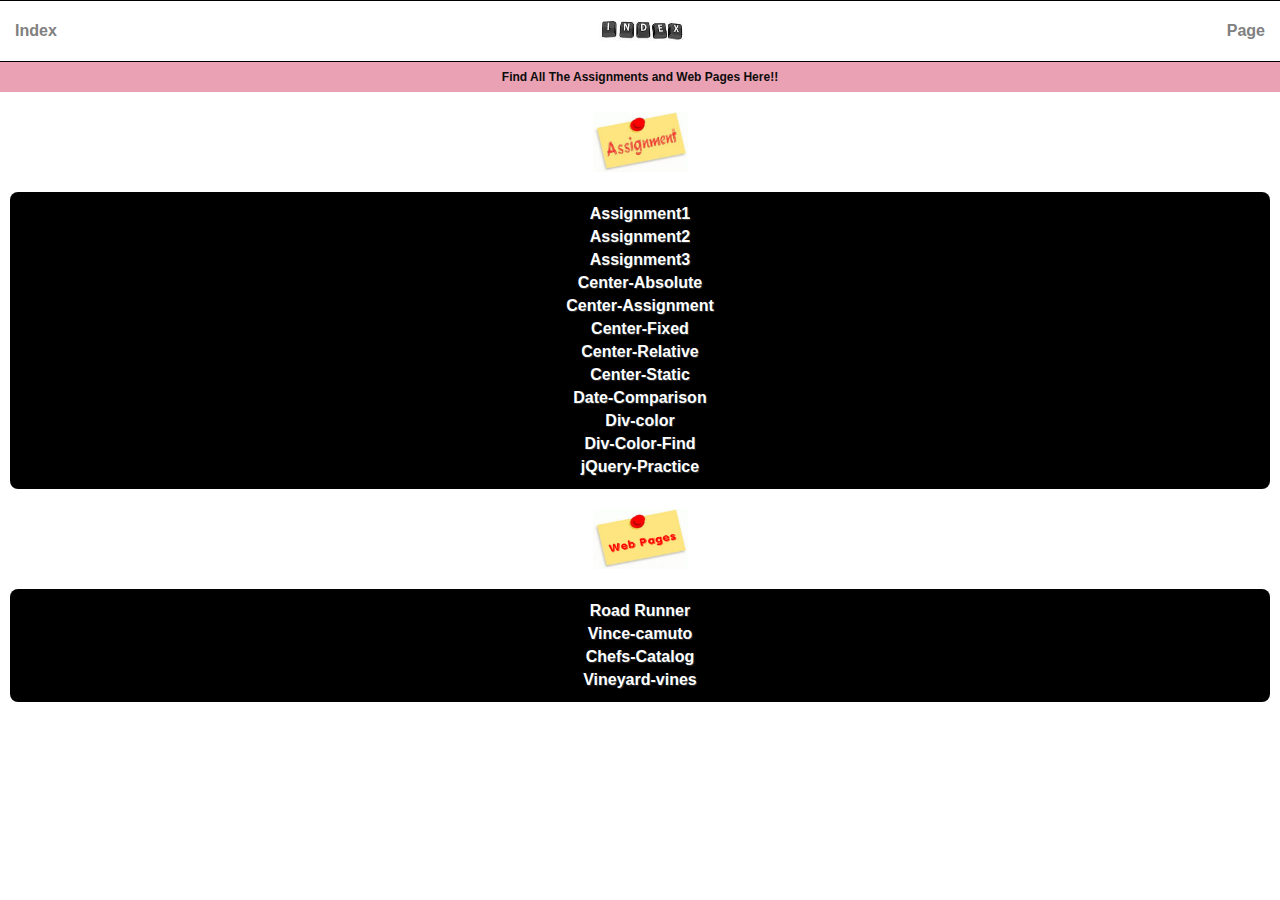
<file: index.html>
<html>
    <head>
        <title>Index Page
        </title>
        <link rel="stylesheet" type="text/css" href="index.css" >
    </head>

    <body>

        <header>
            <div class="c-center-header clearfix">
                <div class="c-left-header">Index</div>
                <div class="c-right-header">Page</div>
                <img class="c-header-image" src="./resources/index.jpg">
            </div>
        </header>

        <div class="c-details">
            Find All The Assignments and Web Pages Here!!
        </div>

        <div class="c-assignments">
            <img class="c-header-image" src="./resources/images.jpg">
        </div>

        <div class="c-bar">

        <ul class="c-unordered-list">
            <li class="c-list">
                <a class="c-link" href="./chapter/assignment1.htm" target="_blank">Assignment1</a>
            </li>

            <li class="c-list">
                <a class="c-link" href="./chapter/Assignment2.htm" target="_blank">Assignment2</a>
            </li>

            <li class="c-list">
                <a class="c-link" href="./chapter/Assignment3.htm" target="_blank">Assignment3</a>
            </li>

            <li class="c-list">
                <a class="c-link" href="./chapter/center-absolute.htm" target="_blank">Center-Absolute</a>
            </li>

            <li class="c-list">
                <a class="c-link" href="./chapter/center-asignment.html" target="_blank">Center-Assignment</a>
            </li>

            <li class="c-list">
                <a class="c-link" href="./chapter/center-fixed.html" target="_blank">Center-Fixed</a>
            </li>

            <li class="c-list">
                <a class="c-link" href="./chapter/center-relative.htm" target="_blank">Center-Relative</a>
            </li>

            <li class="c-list">
                <a class="c-link" href="./chapter/center-static.htm" target="_blank">Center-Static</a>
            </li>

            <li class="c-list">
                <a class="c-link" href="./chapter/datecomparison.htm" target="_blank">Date-Comparison</a>
            </li>

            <li class="c-list">
                <a class="c-link" href="./chapter/div-color.htm" target="_blank">Div-color</a>
            </li>

            <li class="c-list">
                <a class="c-link" href="./chapter/div-color-find.htm" target="_blank">Div-Color-Find</a>
            </li>

            <li class="c-list">
                <a class="c-link" href="./chapter/jQuery.htm" target="_blank">jQuery-Practice</a>
            </li>

        </ul>

        </div>

        <div class="c-assignments">
            <img class="c-header-image" src="./resources/images1.jpg">
        </div>

        <div class="c-bar">

        <ul class="c-unordered-list">

            <li class="c-list">
                <a class="c-link" href="./chapter/WebPage1.htm" target="_blank">Road Runner</a>
            </li>

            <li class="c-list">
                <a class="c-link" href="./chapter/vince-camuto.htm" target="_blank">Vince-camuto</a>
            </li>

            <li class="c-list">
                <a class="c-link" href="./chapter/ChefsCatalog.htm" target="_blank">Chefs-Catalog</a>
            </li>

            <li class="c-list">
                <a class="c-link" href="./chapter/Vineyard-pdp.htm" target="_blank">Vineyard-vines</a>
            </li>
        </ul>

        </div>

    </body>
</html>
</file>
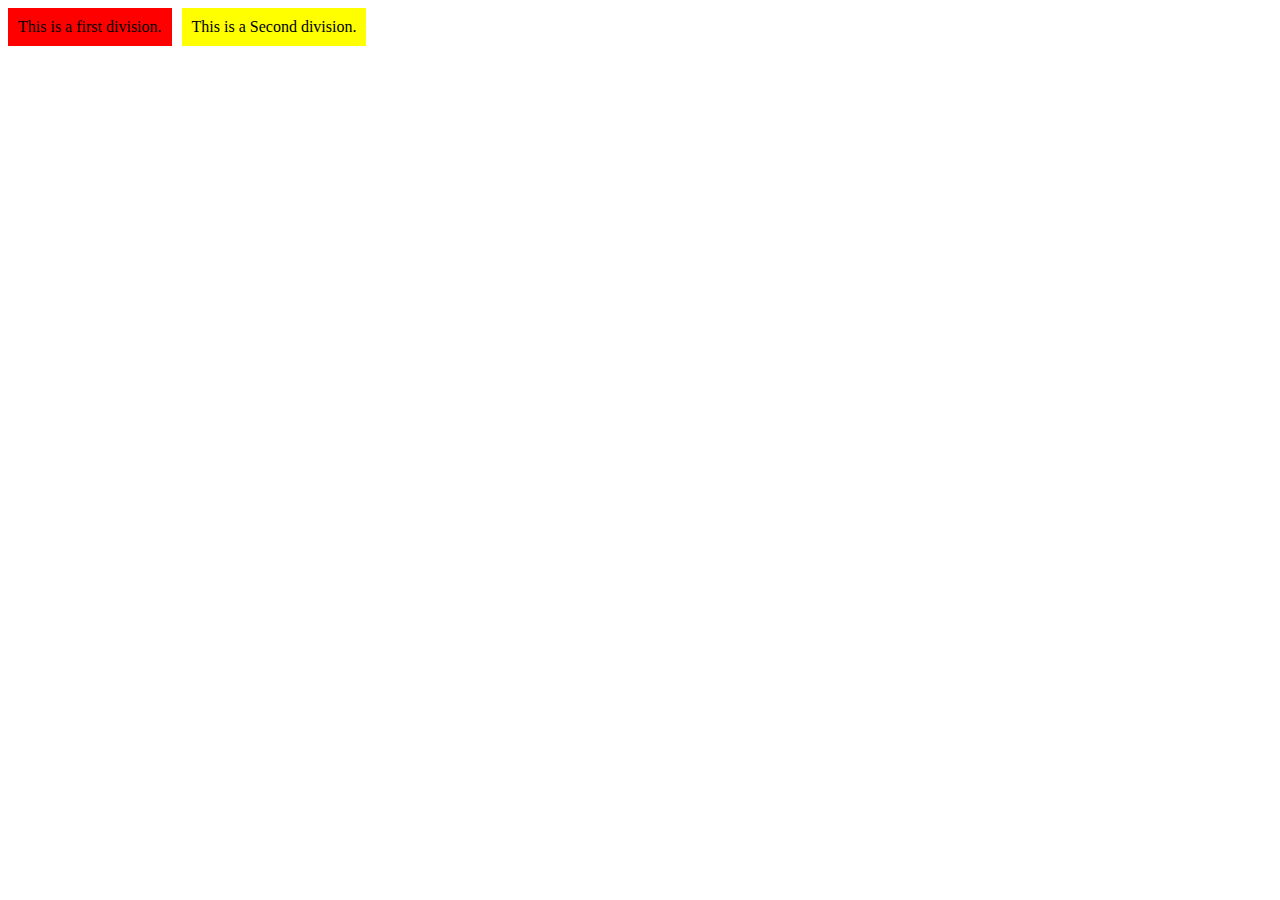
<file: chapter/assignment1.htm>
<html>
    <head>
	<title>Assignment1</title>
    </head>
    <body>
	<style>
	    div.first {
		float:left;
		background-color:red;
		padding:10px;
		}
	    div.second {
		float:left;
		background-color:yellow;
		padding:10px;
		position:relative;
		left:10px;
		}
	</style>
        <div class = "first">
	    This is a first division.
	</div>
        <div class = "second">
	    This is a Second division.
	</div>
    </body>
</html>
</file>
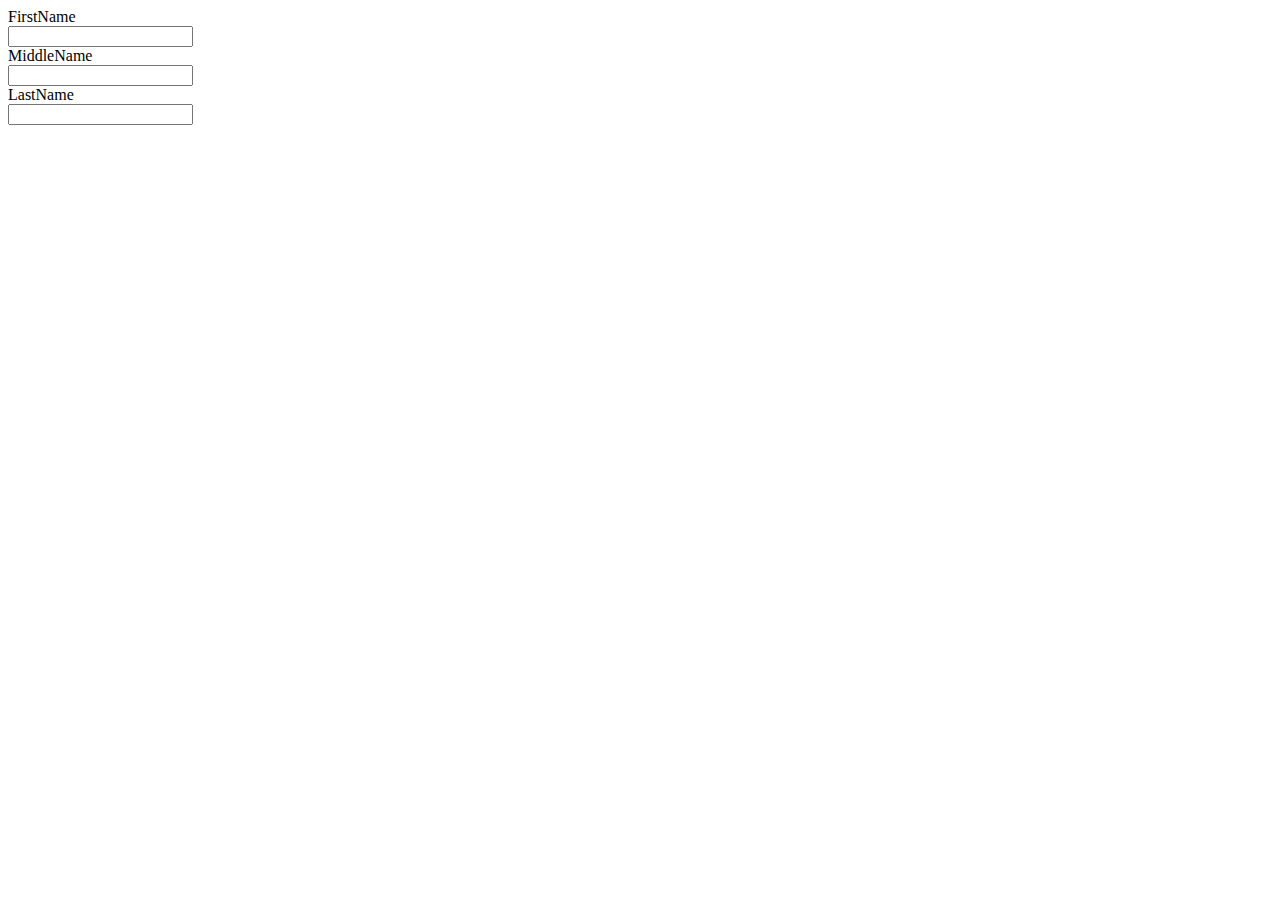
<file: chapter/Assignment2.htm>
<html>
    <head>
	<title>
	    Assignment2
	</title>
    <style>
	.blk {
	    display:block;
}
    </style>
    </head>
    <body>
	<form>
		<label class = "blk" for = "firstname">FirstName</label>
		<input type = "text"></input>
		<label class = "blk" for = "middlename">MiddleName</label>
		<input type = "text"></input>
		<label class = "blk" for = "lastname">LastName</label>
		<input type = "text"></input>
	</form>
    </body>
</html>
</file>
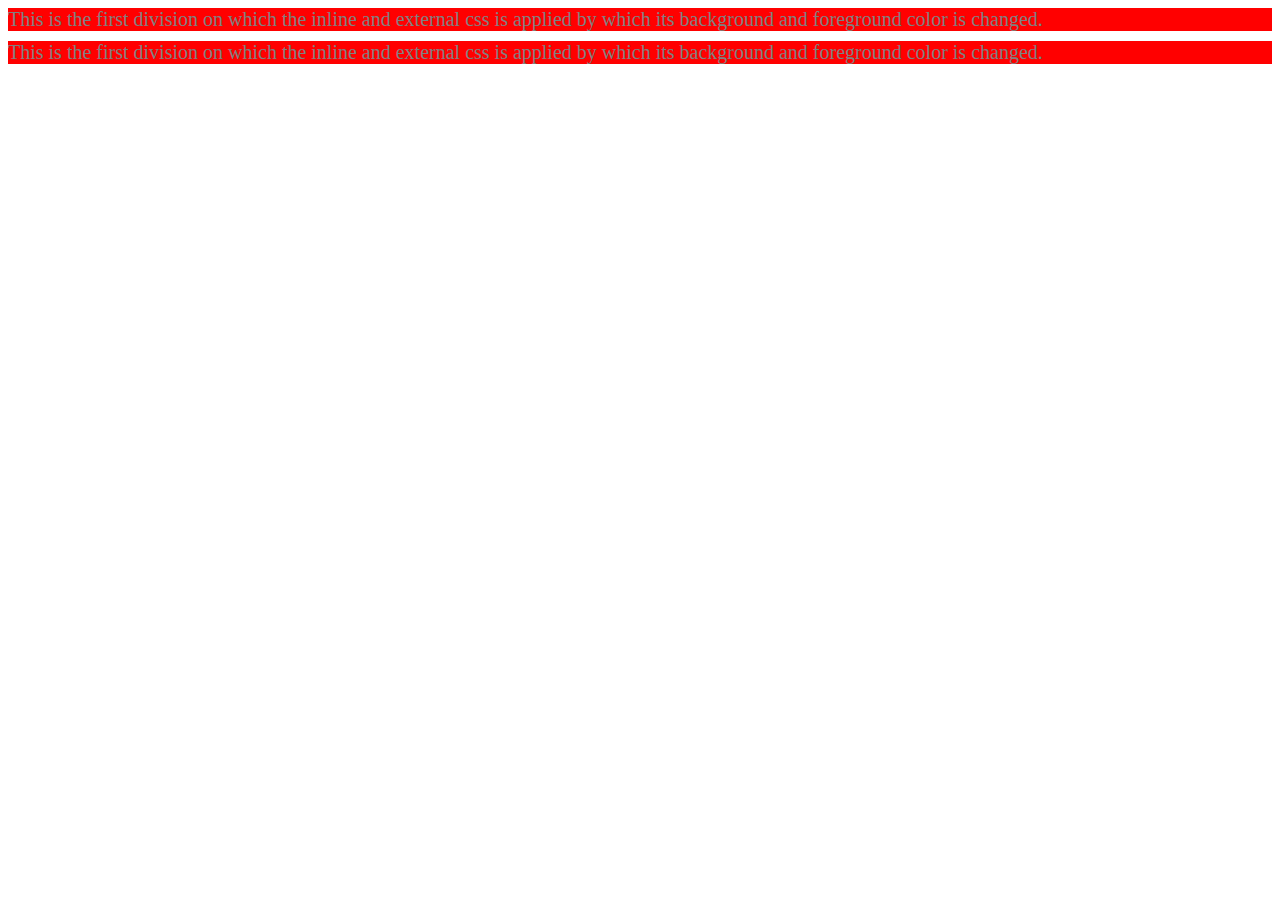
<file: chapter/Assignment3.htm>
<html>
    <head>
	<link rel = "stylesheet" type = "text/css" href = ".././styles/Assignment3.css">
	<title>
	    Assignment3
	</title>
    </head>
    <body>
	<div style = "color:gray">
	    This is the first division on which the inline and external css is applied by which its background and foreground color is changed.
	</div>
	<div style = "color:gray; position:relative; top:10px">
	    This is the first division on which the inline and external css is applied by which its background and foreground color is changed.

	</div>
    </body>
</html>
</file>
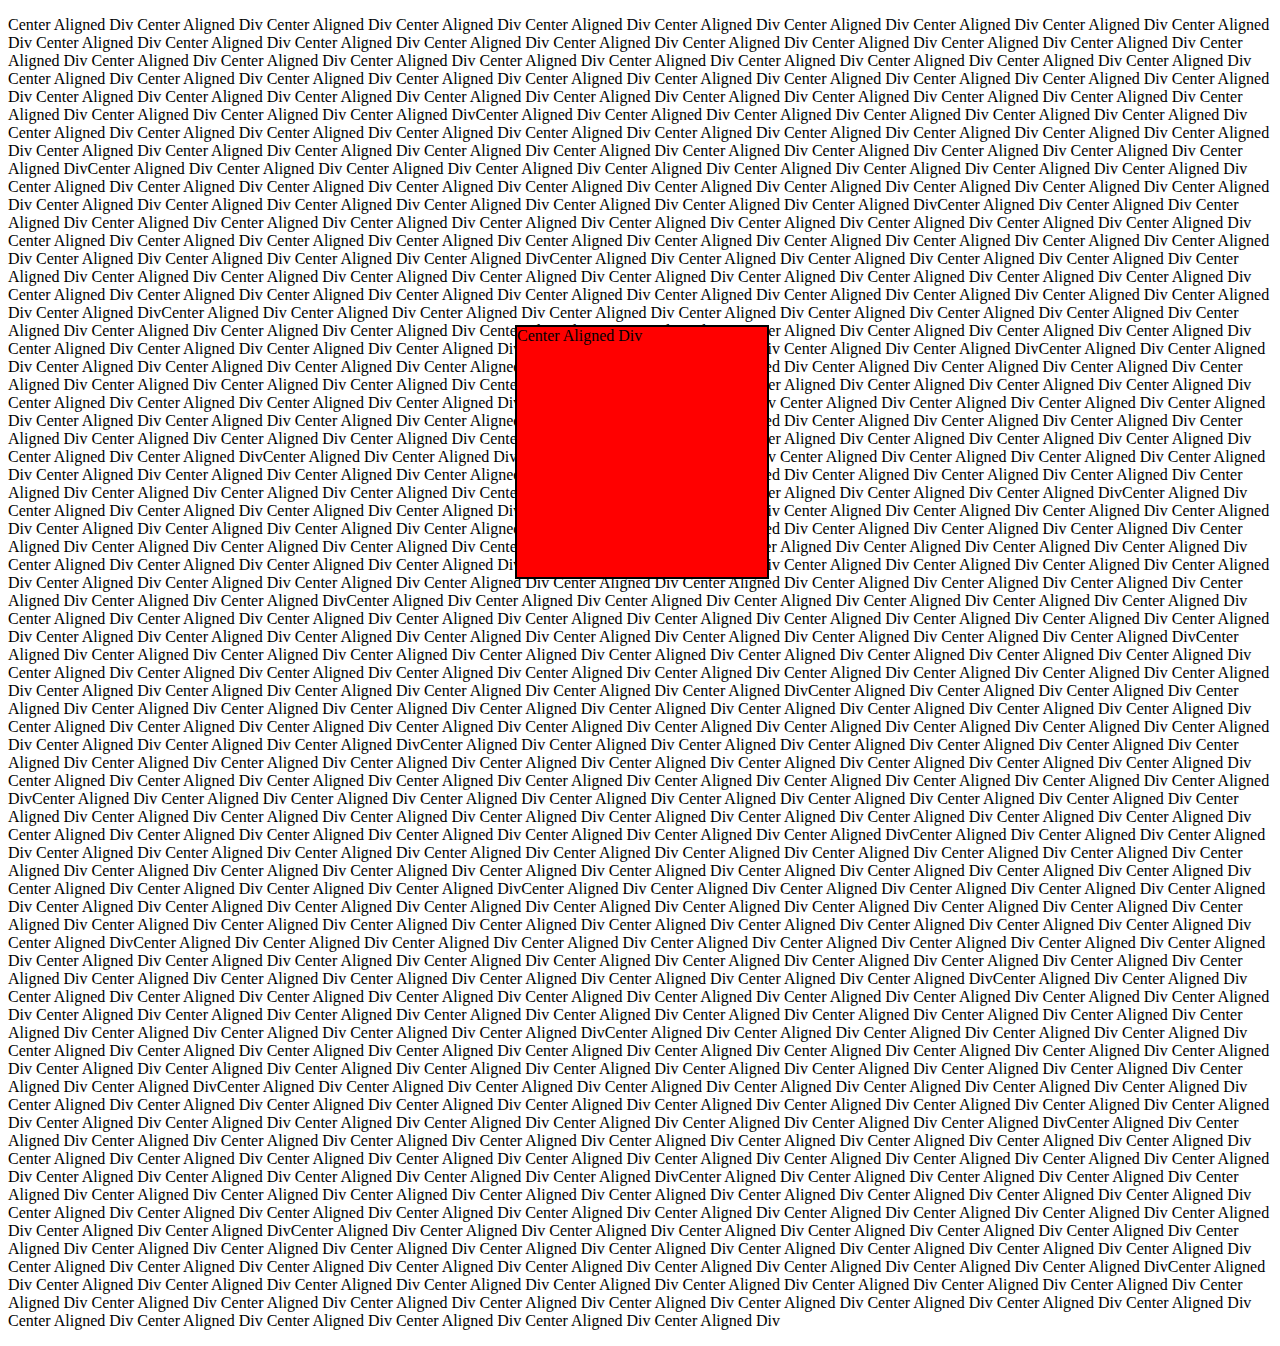
<file: chapter/center-absolute.htm>
<!DOCTYPE html>
<html>
    <head>
	<title>
	Dialog Center
	</title>

	<link rel="stylesheet" type="text/css" href=".././styles/center-absolute.css" >

    </head>
    <body id="demo">
        <p>
            	Center Aligned Div	Center Aligned Div	Center Aligned Div	Center Aligned Div	Center Aligned Div	Center Aligned Div	Center Aligned Div	Center Aligned Div	Center Aligned Div	Center Aligned Div	Center Aligned Div	Center Aligned Div	Center Aligned Div	Center Aligned Div	Center Aligned Div	Center Aligned Div	Center Aligned Div	Center Aligned Div	Center Aligned Div	Center Aligned Div	Center Aligned Div	Center Aligned Div	Center Aligned Div	Center Aligned Div	Center Aligned Div	Center Aligned Div Center Aligned Div	Center Aligned Div	Center Aligned Div	Center Aligned Div	Center Aligned Div	Center Aligned Div	Center Aligned Div	Center Aligned Div	Center Aligned Div	Center Aligned Div	Center Aligned Div	Center Aligned Div	Center Aligned Div	Center Aligned Div	Center Aligned Div	Center Aligned Div	Center Aligned Div	Center Aligned Div	Center Aligned Div	Center Aligned Div	Center Aligned Div	Center Aligned Div	Center Aligned Div	Center Aligned Div	Center Aligned Div	Center Aligned DivCenter Aligned Div	Center Aligned Div	Center Aligned Div	Center Aligned Div	Center Aligned Div	Center Aligned Div	Center Aligned Div	Center Aligned Div	Center Aligned Div	Center Aligned Div	Center Aligned Div	Center Aligned Div	Center Aligned Div	Center Aligned Div	Center Aligned Div	Center Aligned Div	Center Aligned Div	Center Aligned Div	Center Aligned Div	Center Aligned Div	Center Aligned Div	Center Aligned Div	Center Aligned Div	Center Aligned Div	Center Aligned Div	Center Aligned DivCenter Aligned Div	Center Aligned Div	Center Aligned Div	Center Aligned Div	Center Aligned Div	Center Aligned Div	Center Aligned Div	Center Aligned Div	Center Aligned Div	Center Aligned Div	Center Aligned Div	Center Aligned Div	Center Aligned Div	Center Aligned Div	Center Aligned Div	Center Aligned Div	Center Aligned Div	Center Aligned Div	Center Aligned Div	Center Aligned Div	Center Aligned Div	Center Aligned Div	Center Aligned Div	Center Aligned Div	Center Aligned Div	Center Aligned DivCenter Aligned Div	Center Aligned Div	Center Aligned Div	Center Aligned Div	Center Aligned Div	Center Aligned Div	Center Aligned Div	Center Aligned Div	Center Aligned Div	Center Aligned Div	Center Aligned Div	Center Aligned Div	Center Aligned Div	Center Aligned Div	Center Aligned Div	Center Aligned Div	Center Aligned Div	Center Aligned Div	Center Aligned Div	Center Aligned Div	Center Aligned Div	Center Aligned Div	Center Aligned Div	Center Aligned Div	Center Aligned Div	Center Aligned DivCenter Aligned Div	Center Aligned Div	Center Aligned Div	Center Aligned Div	Center Aligned Div	Center Aligned Div	Center Aligned Div	Center Aligned Div	Center Aligned Div	Center Aligned Div	Center Aligned Div	Center Aligned Div	Center Aligned Div	Center Aligned Div	Center Aligned Div	Center Aligned Div	Center Aligned Div	Center Aligned Div	Center Aligned Div	Center Aligned Div	Center Aligned Div	Center Aligned Div	Center Aligned Div	Center Aligned Div	Center Aligned Div	Center Aligned DivCenter Aligned Div	Center Aligned Div	Center Aligned Div	Center Aligned Div	Center Aligned Div	Center Aligned Div	Center Aligned Div	Center Aligned Div	Center Aligned Div	Center Aligned Div	Center Aligned Div	Center Aligned Div	Center Aligned Div	Center Aligned Div	Center Aligned Div	Center Aligned Div	Center Aligned Div	Center Aligned Div	Center Aligned Div	Center Aligned Div	Center Aligned Div	Center Aligned Div	Center Aligned Div	Center Aligned Div	Center Aligned Div	Center Aligned DivCenter Aligned Div	Center Aligned Div	Center Aligned Div	Center Aligned Div	Center Aligned Div	Center Aligned Div	Center Aligned Div	Center Aligned Div	Center Aligned Div	Center Aligned Div	Center Aligned Div	Center Aligned Div	Center Aligned Div	Center Aligned Div	Center Aligned Div	Center Aligned Div	Center Aligned Div	Center Aligned Div	Center Aligned Div	Center Aligned Div	Center Aligned Div	Center Aligned Div	Center Aligned Div	Center Aligned Div	Center Aligned Div	Center Aligned DivCenter Aligned Div	Center Aligned Div	Center Aligned Div	Center Aligned Div	Center Aligned Div	Center Aligned Div	Center Aligned Div	Center Aligned Div	Center Aligned Div	Center Aligned Div	Center Aligned Div	Center Aligned Div	Center Aligned Div	Center Aligned Div	Center Aligned Div	Center Aligned Div	Center Aligned Div	Center Aligned Div	Center Aligned Div	Center Aligned Div	Center Aligned Div	Center Aligned Div	Center Aligned Div	Center Aligned Div	Center Aligned Div	Center Aligned DivCenter Aligned Div	Center Aligned Div	Center Aligned Div	Center Aligned Div	Center Aligned Div	Center Aligned Div	Center Aligned Div	Center Aligned Div	Center Aligned Div	Center Aligned Div	Center Aligned Div	Center Aligned Div	Center Aligned Div	Center Aligned Div	Center Aligned Div	Center Aligned Div	Center Aligned Div	Center Aligned Div	Center Aligned Div	Center Aligned Div	Center Aligned Div	Center Aligned Div	Center Aligned Div	Center Aligned Div	Center Aligned Div	Center Aligned DivCenter Aligned Div	Center Aligned Div	Center Aligned Div	Center Aligned Div	Center Aligned Div	Center Aligned Div	Center Aligned Div	Center Aligned Div	Center Aligned Div	Center Aligned Div	Center Aligned Div	Center Aligned Div	Center Aligned Div	Center Aligned Div	Center Aligned Div	Center Aligned Div	Center Aligned Div	Center Aligned Div	Center Aligned Div	Center Aligned Div	Center Aligned Div	Center Aligned Div	Center Aligned Div	Center Aligned Div	Center Aligned Div	Center Aligned DivCenter Aligned Div	Center Aligned Div	Center Aligned Div	Center Aligned Div	Center Aligned Div	Center Aligned Div	Center Aligned Div	Center Aligned Div	Center Aligned Div	Center Aligned Div	Center Aligned Div	Center Aligned Div	Center Aligned Div	Center Aligned Div	Center Aligned Div	Center Aligned Div	Center Aligned Div	Center Aligned Div	Center Aligned Div	Center Aligned Div	Center Aligned Div	Center Aligned Div	Center Aligned Div	Center Aligned Div	Center Aligned Div	Center Aligned DivCenter Aligned Div	Center Aligned Div	Center Aligned Div	Center Aligned Div	Center Aligned Div	Center Aligned Div	Center Aligned Div	Center Aligned Div	Center Aligned Div	Center Aligned Div	Center Aligned Div	Center Aligned Div	Center Aligned Div	Center Aligned Div	Center Aligned Div	Center Aligned Div	Center Aligned Div	Center Aligned Div	Center Aligned Div	Center Aligned Div	Center Aligned Div	Center Aligned Div	Center Aligned Div	Center Aligned Div	Center Aligned Div	Center Aligned DivCenter Aligned Div	Center Aligned Div	Center Aligned Div	Center Aligned Div	Center Aligned Div	Center Aligned Div	Center Aligned Div	Center Aligned Div	Center Aligned Div	Center Aligned Div	Center Aligned Div	Center Aligned Div	Center Aligned Div	Center Aligned Div	Center Aligned Div	Center Aligned Div	Center Aligned Div	Center Aligned Div	Center Aligned Div	Center Aligned Div	Center Aligned Div	Center Aligned Div	Center Aligned Div	Center Aligned Div	Center Aligned Div	Center Aligned DivCenter Aligned Div	Center Aligned Div	Center Aligned Div	Center Aligned Div	Center Aligned Div	Center Aligned Div	Center Aligned Div	Center Aligned Div	Center Aligned Div	Center Aligned Div	Center Aligned Div	Center Aligned Div	Center Aligned Div	Center Aligned Div	Center Aligned Div	Center Aligned Div	Center Aligned Div	Center Aligned Div	Center Aligned Div	Center Aligned Div	Center Aligned Div	Center Aligned Div	Center Aligned Div	Center Aligned Div	Center Aligned Div	Center Aligned DivCenter Aligned Div	Center Aligned Div	Center Aligned Div	Center Aligned Div	Center Aligned Div	Center Aligned Div	Center Aligned Div	Center Aligned Div	Center Aligned Div	Center Aligned Div	Center Aligned Div	Center Aligned Div	Center Aligned Div	Center Aligned Div	Center Aligned Div	Center Aligned Div	Center Aligned Div	Center Aligned Div	Center Aligned Div	Center Aligned Div	Center Aligned Div	Center Aligned Div	Center Aligned Div	Center Aligned Div	Center Aligned Div	Center Aligned DivCenter Aligned Div	Center Aligned Div	Center Aligned Div	Center Aligned Div	Center Aligned Div	Center Aligned Div	Center Aligned Div	Center Aligned Div	Center Aligned Div	Center Aligned Div	Center Aligned Div	Center Aligned Div	Center Aligned Div	Center Aligned Div	Center Aligned Div	Center Aligned Div	Center Aligned Div	Center Aligned Div	Center Aligned Div	Center Aligned Div	Center Aligned Div	Center Aligned Div	Center Aligned Div	Center Aligned Div	Center Aligned Div	Center Aligned DivCenter Aligned Div	Center Aligned Div	Center Aligned Div	Center Aligned Div	Center Aligned Div	Center Aligned Div	Center Aligned Div	Center Aligned Div	Center Aligned Div	Center Aligned Div	Center Aligned Div	Center Aligned Div	Center Aligned Div	Center Aligned Div	Center Aligned Div	Center Aligned Div	Center Aligned Div	Center Aligned Div	Center Aligned Div	Center Aligned Div	Center Aligned Div	Center Aligned Div	Center Aligned Div	Center Aligned Div	Center Aligned Div	Center Aligned DivCenter Aligned Div	Center Aligned Div	Center Aligned Div	Center Aligned Div	Center Aligned Div	Center Aligned Div	Center Aligned Div	Center Aligned Div	Center Aligned Div	Center Aligned Div	Center Aligned Div	Center Aligned Div	Center Aligned Div	Center Aligned Div	Center Aligned Div	Center Aligned Div	Center Aligned Div	Center Aligned Div	Center Aligned Div	Center Aligned Div	Center Aligned Div	Center Aligned Div	Center Aligned Div	Center Aligned Div	Center Aligned Div	Center Aligned DivCenter Aligned Div	Center Aligned Div	Center Aligned Div	Center Aligned Div	Center Aligned Div	Center Aligned Div	Center Aligned Div	Center Aligned Div	Center Aligned Div	Center Aligned Div	Center Aligned Div	Center Aligned Div	Center Aligned Div	Center Aligned Div	Center Aligned Div	Center Aligned Div	Center Aligned Div	Center Aligned Div	Center Aligned Div	Center Aligned Div	Center Aligned Div	Center Aligned Div	Center Aligned Div	Center Aligned Div	Center Aligned Div	Center Aligned DivCenter Aligned Div	Center Aligned Div	Center Aligned Div	Center Aligned Div	Center Aligned Div	Center Aligned Div	Center Aligned Div	Center Aligned Div	Center Aligned Div	Center Aligned Div	Center Aligned Div	Center Aligned Div	Center Aligned Div	Center Aligned Div	Center Aligned Div	Center Aligned Div	Center Aligned Div	Center Aligned Div	Center Aligned Div	Center Aligned Div	Center Aligned Div	Center Aligned Div	Center Aligned Div	Center Aligned Div	Center Aligned Div	Center Aligned DivCenter Aligned Div	Center Aligned Div	Center Aligned Div	Center Aligned Div	Center Aligned Div	Center Aligned Div	Center Aligned Div	Center Aligned Div	Center Aligned Div	Center Aligned Div	Center Aligned Div	Center Aligned Div	Center Aligned Div	Center Aligned Div	Center Aligned Div	Center Aligned Div	Center Aligned Div	Center Aligned Div	Center Aligned Div	Center Aligned Div	Center Aligned Div	Center Aligned Div	Center Aligned Div	Center Aligned Div	Center Aligned Div	Center Aligned DivCenter Aligned Div	Center Aligned Div	Center Aligned Div	Center Aligned Div	Center Aligned Div	Center Aligned Div	Center Aligned Div	Center Aligned Div	Center Aligned Div	Center Aligned Div	Center Aligned Div	Center Aligned Div	Center Aligned Div	Center Aligned Div	Center Aligned Div	Center Aligned Div	Center Aligned Div	Center Aligned Div	Center Aligned Div	Center Aligned Div	Center Aligned Div	Center Aligned Div	Center Aligned Div	Center Aligned Div	Center Aligned Div	Center Aligned DivCenter Aligned Div	Center Aligned Div	Center Aligned Div	Center Aligned Div	Center Aligned Div	Center Aligned Div	Center Aligned Div	Center Aligned Div	Center Aligned Div	Center Aligned Div	Center Aligned Div	Center Aligned Div	Center Aligned Div	Center Aligned Div	Center Aligned Div	Center Aligned Div	Center Aligned Div	Center Aligned Div	Center Aligned Div	Center Aligned Div	Center Aligned Div	Center Aligned Div	Center Aligned Div	Center Aligned Div	Center Aligned Div	Center Aligned DivCenter Aligned Div	Center Aligned Div	Center Aligned Div	Center Aligned Div	Center Aligned Div	Center Aligned Div	Center Aligned Div	Center Aligned Div	Center Aligned Div	Center Aligned Div	Center Aligned Div	Center Aligned Div	Center Aligned Div	Center Aligned Div	Center Aligned Div	Center Aligned Div	Center Aligned Div	Center Aligned Div	Center Aligned Div	Center Aligned Div	Center Aligned Div	Center Aligned Div	Center Aligned Div	Center Aligned Div	Center Aligned Div	Center Aligned DivCenter Aligned Div	Center Aligned Div	Center Aligned Div	Center Aligned Div	Center Aligned Div	Center Aligned Div	Center Aligned Div	Center Aligned Div	Center Aligned Div	Center Aligned Div	Center Aligned Div	Center Aligned Div	Center Aligned Div	Center Aligned Div	Center Aligned Div	Center Aligned Div	Center Aligned Div	Center Aligned Div	Center Aligned Div	Center Aligned Div	Center Aligned Div	Center Aligned Div	Center Aligned Div	Center Aligned Div	Center Aligned Div	Center Aligned DivCenter Aligned Div	Center Aligned Div	Center Aligned Div	Center Aligned Div	Center Aligned Div	Center Aligned Div	Center Aligned Div	Center Aligned Div	Center Aligned Div	Center Aligned Div	Center Aligned Div	Center Aligned Div	Center Aligned Div	Center Aligned Div	Center Aligned Div	Center Aligned Div	Center Aligned Div	Center Aligned Div	Center Aligned Div	Center Aligned Div	Center Aligned Div	Center Aligned Div	Center Aligned Div	Center Aligned Div	Center Aligned Div	Center Aligned Div
        </p>

        <div id="center-1">
	Center Aligned Div
	</div>
    </body>
</html>
</file>
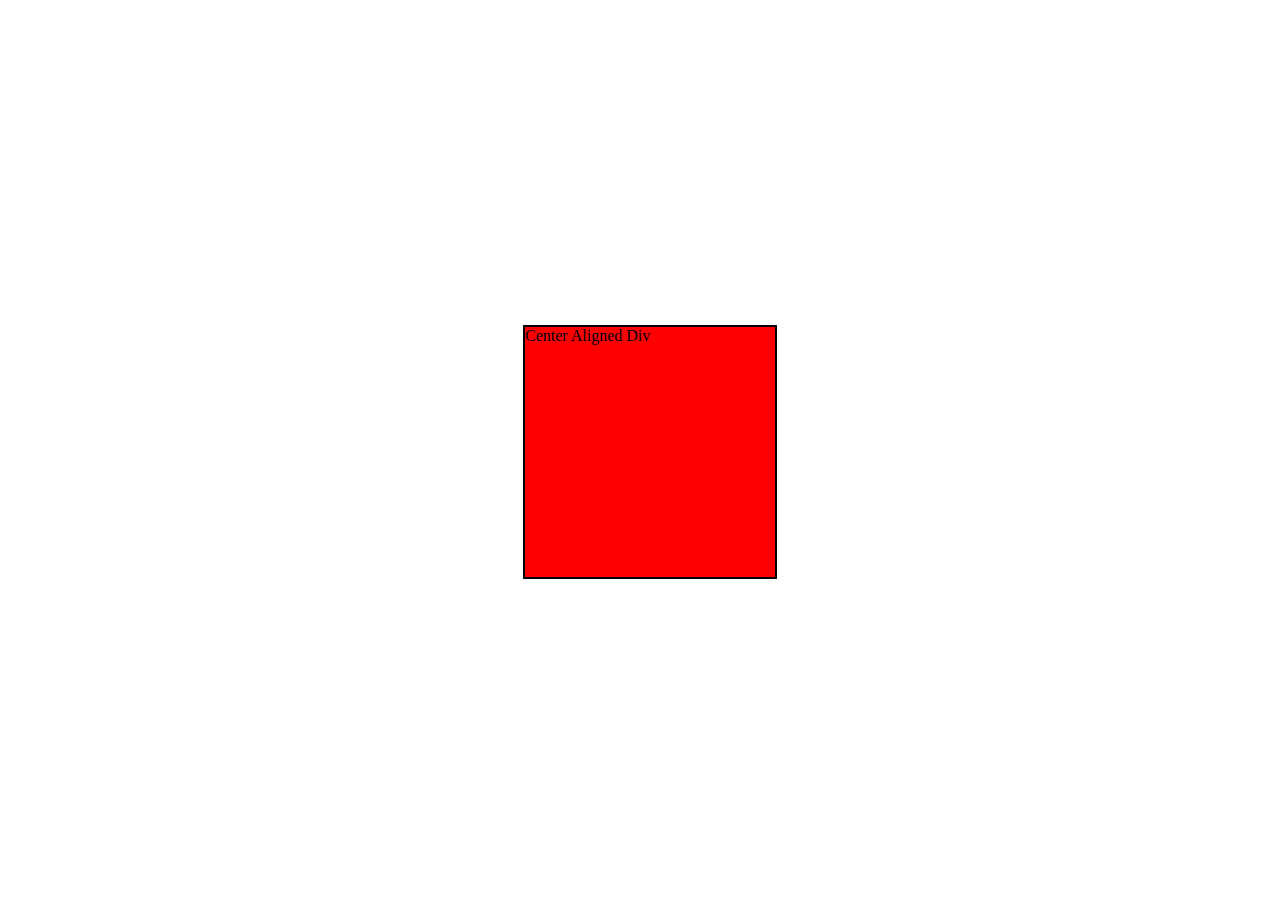
<file: chapter/center-asignment.html>
<!DOCTYPE html>
<html>
    <head>
	<title>
	Dialog Center
	</title>

	<script src="http://ajax.googleapis.com/ajax/libs/jquery/1.11.3/jquery.min.js">
	</script>
	<script src=".././scripts/center-asignment.js">
	</script>

	<link rel="stylesheet" type="text/css" href=".././styles/center-asignment.css" >

    </head>
    <body id="demo">
        <div id="center-1">
	Center Aligned Div
	</div>
    </body>
</html>
</file>
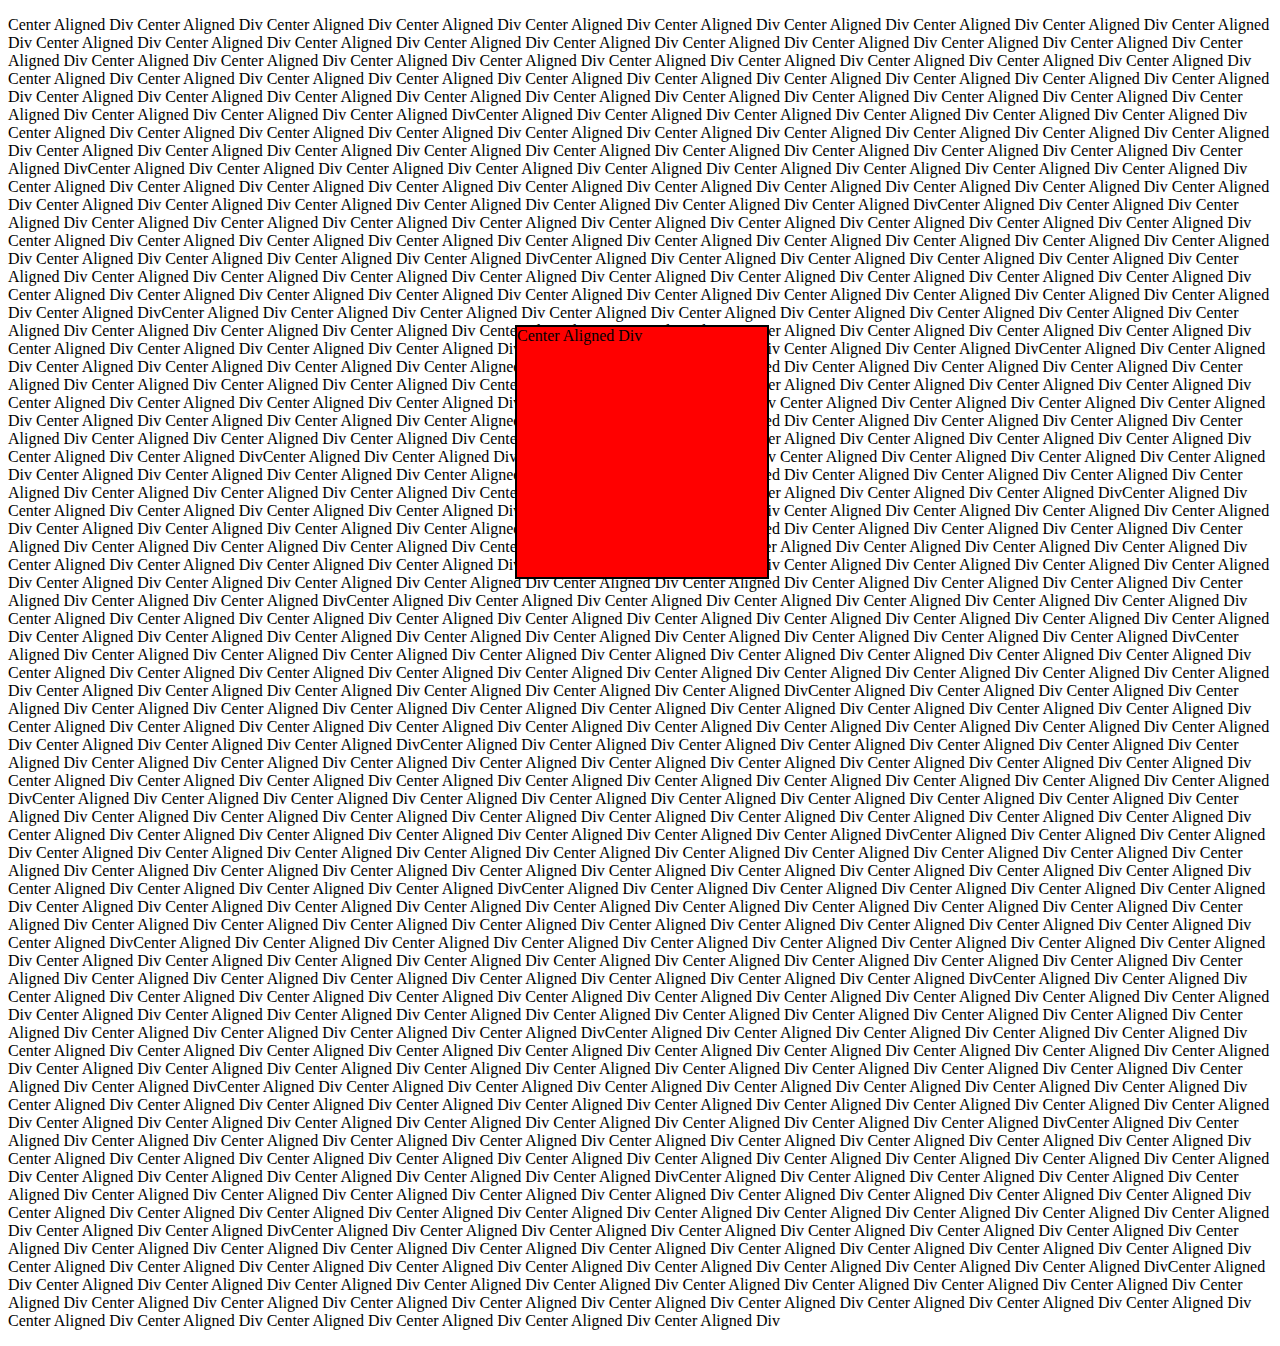
<file: chapter/center-fixed.html>
<!DOCTYPE html>
<html>
    <head>
	<title>
	Dialog Center
	</title>

	<link rel="stylesheet" type="text/css" href=".././styles/center-fixed.css" >

    </head>
    <body id="demo">
        <p>
            	Center Aligned Div	Center Aligned Div	Center Aligned Div	Center Aligned Div	Center Aligned Div	Center Aligned Div	Center Aligned Div	Center Aligned Div	Center Aligned Div	Center Aligned Div	Center Aligned Div	Center Aligned Div	Center Aligned Div	Center Aligned Div	Center Aligned Div	Center Aligned Div	Center Aligned Div	Center Aligned Div	Center Aligned Div	Center Aligned Div	Center Aligned Div	Center Aligned Div	Center Aligned Div	Center Aligned Div	Center Aligned Div	Center Aligned Div Center Aligned Div	Center Aligned Div	Center Aligned Div	Center Aligned Div	Center Aligned Div	Center Aligned Div	Center Aligned Div	Center Aligned Div	Center Aligned Div	Center Aligned Div	Center Aligned Div	Center Aligned Div	Center Aligned Div	Center Aligned Div	Center Aligned Div	Center Aligned Div	Center Aligned Div	Center Aligned Div	Center Aligned Div	Center Aligned Div	Center Aligned Div	Center Aligned Div	Center Aligned Div	Center Aligned Div	Center Aligned Div	Center Aligned DivCenter Aligned Div	Center Aligned Div	Center Aligned Div	Center Aligned Div	Center Aligned Div	Center Aligned Div	Center Aligned Div	Center Aligned Div	Center Aligned Div	Center Aligned Div	Center Aligned Div	Center Aligned Div	Center Aligned Div	Center Aligned Div	Center Aligned Div	Center Aligned Div	Center Aligned Div	Center Aligned Div	Center Aligned Div	Center Aligned Div	Center Aligned Div	Center Aligned Div	Center Aligned Div	Center Aligned Div	Center Aligned Div	Center Aligned DivCenter Aligned Div	Center Aligned Div	Center Aligned Div	Center Aligned Div	Center Aligned Div	Center Aligned Div	Center Aligned Div	Center Aligned Div	Center Aligned Div	Center Aligned Div	Center Aligned Div	Center Aligned Div	Center Aligned Div	Center Aligned Div	Center Aligned Div	Center Aligned Div	Center Aligned Div	Center Aligned Div	Center Aligned Div	Center Aligned Div	Center Aligned Div	Center Aligned Div	Center Aligned Div	Center Aligned Div	Center Aligned Div	Center Aligned DivCenter Aligned Div	Center Aligned Div	Center Aligned Div	Center Aligned Div	Center Aligned Div	Center Aligned Div	Center Aligned Div	Center Aligned Div	Center Aligned Div	Center Aligned Div	Center Aligned Div	Center Aligned Div	Center Aligned Div	Center Aligned Div	Center Aligned Div	Center Aligned Div	Center Aligned Div	Center Aligned Div	Center Aligned Div	Center Aligned Div	Center Aligned Div	Center Aligned Div	Center Aligned Div	Center Aligned Div	Center Aligned Div	Center Aligned DivCenter Aligned Div	Center Aligned Div	Center Aligned Div	Center Aligned Div	Center Aligned Div	Center Aligned Div	Center Aligned Div	Center Aligned Div	Center Aligned Div	Center Aligned Div	Center Aligned Div	Center Aligned Div	Center Aligned Div	Center Aligned Div	Center Aligned Div	Center Aligned Div	Center Aligned Div	Center Aligned Div	Center Aligned Div	Center Aligned Div	Center Aligned Div	Center Aligned Div	Center Aligned Div	Center Aligned Div	Center Aligned Div	Center Aligned DivCenter Aligned Div	Center Aligned Div	Center Aligned Div	Center Aligned Div	Center Aligned Div	Center Aligned Div	Center Aligned Div	Center Aligned Div	Center Aligned Div	Center Aligned Div	Center Aligned Div	Center Aligned Div	Center Aligned Div	Center Aligned Div	Center Aligned Div	Center Aligned Div	Center Aligned Div	Center Aligned Div	Center Aligned Div	Center Aligned Div	Center Aligned Div	Center Aligned Div	Center Aligned Div	Center Aligned Div	Center Aligned Div	Center Aligned DivCenter Aligned Div	Center Aligned Div	Center Aligned Div	Center Aligned Div	Center Aligned Div	Center Aligned Div	Center Aligned Div	Center Aligned Div	Center Aligned Div	Center Aligned Div	Center Aligned Div	Center Aligned Div	Center Aligned Div	Center Aligned Div	Center Aligned Div	Center Aligned Div	Center Aligned Div	Center Aligned Div	Center Aligned Div	Center Aligned Div	Center Aligned Div	Center Aligned Div	Center Aligned Div	Center Aligned Div	Center Aligned Div	Center Aligned DivCenter Aligned Div	Center Aligned Div	Center Aligned Div	Center Aligned Div	Center Aligned Div	Center Aligned Div	Center Aligned Div	Center Aligned Div	Center Aligned Div	Center Aligned Div	Center Aligned Div	Center Aligned Div	Center Aligned Div	Center Aligned Div	Center Aligned Div	Center Aligned Div	Center Aligned Div	Center Aligned Div	Center Aligned Div	Center Aligned Div	Center Aligned Div	Center Aligned Div	Center Aligned Div	Center Aligned Div	Center Aligned Div	Center Aligned DivCenter Aligned Div	Center Aligned Div	Center Aligned Div	Center Aligned Div	Center Aligned Div	Center Aligned Div	Center Aligned Div	Center Aligned Div	Center Aligned Div	Center Aligned Div	Center Aligned Div	Center Aligned Div	Center Aligned Div	Center Aligned Div	Center Aligned Div	Center Aligned Div	Center Aligned Div	Center Aligned Div	Center Aligned Div	Center Aligned Div	Center Aligned Div	Center Aligned Div	Center Aligned Div	Center Aligned Div	Center Aligned Div	Center Aligned DivCenter Aligned Div	Center Aligned Div	Center Aligned Div	Center Aligned Div	Center Aligned Div	Center Aligned Div	Center Aligned Div	Center Aligned Div	Center Aligned Div	Center Aligned Div	Center Aligned Div	Center Aligned Div	Center Aligned Div	Center Aligned Div	Center Aligned Div	Center Aligned Div	Center Aligned Div	Center Aligned Div	Center Aligned Div	Center Aligned Div	Center Aligned Div	Center Aligned Div	Center Aligned Div	Center Aligned Div	Center Aligned Div	Center Aligned DivCenter Aligned Div	Center Aligned Div	Center Aligned Div	Center Aligned Div	Center Aligned Div	Center Aligned Div	Center Aligned Div	Center Aligned Div	Center Aligned Div	Center Aligned Div	Center Aligned Div	Center Aligned Div	Center Aligned Div	Center Aligned Div	Center Aligned Div	Center Aligned Div	Center Aligned Div	Center Aligned Div	Center Aligned Div	Center Aligned Div	Center Aligned Div	Center Aligned Div	Center Aligned Div	Center Aligned Div	Center Aligned Div	Center Aligned DivCenter Aligned Div	Center Aligned Div	Center Aligned Div	Center Aligned Div	Center Aligned Div	Center Aligned Div	Center Aligned Div	Center Aligned Div	Center Aligned Div	Center Aligned Div	Center Aligned Div	Center Aligned Div	Center Aligned Div	Center Aligned Div	Center Aligned Div	Center Aligned Div	Center Aligned Div	Center Aligned Div	Center Aligned Div	Center Aligned Div	Center Aligned Div	Center Aligned Div	Center Aligned Div	Center Aligned Div	Center Aligned Div	Center Aligned DivCenter Aligned Div	Center Aligned Div	Center Aligned Div	Center Aligned Div	Center Aligned Div	Center Aligned Div	Center Aligned Div	Center Aligned Div	Center Aligned Div	Center Aligned Div	Center Aligned Div	Center Aligned Div	Center Aligned Div	Center Aligned Div	Center Aligned Div	Center Aligned Div	Center Aligned Div	Center Aligned Div	Center Aligned Div	Center Aligned Div	Center Aligned Div	Center Aligned Div	Center Aligned Div	Center Aligned Div	Center Aligned Div	Center Aligned DivCenter Aligned Div	Center Aligned Div	Center Aligned Div	Center Aligned Div	Center Aligned Div	Center Aligned Div	Center Aligned Div	Center Aligned Div	Center Aligned Div	Center Aligned Div	Center Aligned Div	Center Aligned Div	Center Aligned Div	Center Aligned Div	Center Aligned Div	Center Aligned Div	Center Aligned Div	Center Aligned Div	Center Aligned Div	Center Aligned Div	Center Aligned Div	Center Aligned Div	Center Aligned Div	Center Aligned Div	Center Aligned Div	Center Aligned DivCenter Aligned Div	Center Aligned Div	Center Aligned Div	Center Aligned Div	Center Aligned Div	Center Aligned Div	Center Aligned Div	Center Aligned Div	Center Aligned Div	Center Aligned Div	Center Aligned Div	Center Aligned Div	Center Aligned Div	Center Aligned Div	Center Aligned Div	Center Aligned Div	Center Aligned Div	Center Aligned Div	Center Aligned Div	Center Aligned Div	Center Aligned Div	Center Aligned Div	Center Aligned Div	Center Aligned Div	Center Aligned Div	Center Aligned DivCenter Aligned Div	Center Aligned Div	Center Aligned Div	Center Aligned Div	Center Aligned Div	Center Aligned Div	Center Aligned Div	Center Aligned Div	Center Aligned Div	Center Aligned Div	Center Aligned Div	Center Aligned Div	Center Aligned Div	Center Aligned Div	Center Aligned Div	Center Aligned Div	Center Aligned Div	Center Aligned Div	Center Aligned Div	Center Aligned Div	Center Aligned Div	Center Aligned Div	Center Aligned Div	Center Aligned Div	Center Aligned Div	Center Aligned DivCenter Aligned Div	Center Aligned Div	Center Aligned Div	Center Aligned Div	Center Aligned Div	Center Aligned Div	Center Aligned Div	Center Aligned Div	Center Aligned Div	Center Aligned Div	Center Aligned Div	Center Aligned Div	Center Aligned Div	Center Aligned Div	Center Aligned Div	Center Aligned Div	Center Aligned Div	Center Aligned Div	Center Aligned Div	Center Aligned Div	Center Aligned Div	Center Aligned Div	Center Aligned Div	Center Aligned Div	Center Aligned Div	Center Aligned DivCenter Aligned Div	Center Aligned Div	Center Aligned Div	Center Aligned Div	Center Aligned Div	Center Aligned Div	Center Aligned Div	Center Aligned Div	Center Aligned Div	Center Aligned Div	Center Aligned Div	Center Aligned Div	Center Aligned Div	Center Aligned Div	Center Aligned Div	Center Aligned Div	Center Aligned Div	Center Aligned Div	Center Aligned Div	Center Aligned Div	Center Aligned Div	Center Aligned Div	Center Aligned Div	Center Aligned Div	Center Aligned Div	Center Aligned DivCenter Aligned Div	Center Aligned Div	Center Aligned Div	Center Aligned Div	Center Aligned Div	Center Aligned Div	Center Aligned Div	Center Aligned Div	Center Aligned Div	Center Aligned Div	Center Aligned Div	Center Aligned Div	Center Aligned Div	Center Aligned Div	Center Aligned Div	Center Aligned Div	Center Aligned Div	Center Aligned Div	Center Aligned Div	Center Aligned Div	Center Aligned Div	Center Aligned Div	Center Aligned Div	Center Aligned Div	Center Aligned Div	Center Aligned DivCenter Aligned Div	Center Aligned Div	Center Aligned Div	Center Aligned Div	Center Aligned Div	Center Aligned Div	Center Aligned Div	Center Aligned Div	Center Aligned Div	Center Aligned Div	Center Aligned Div	Center Aligned Div	Center Aligned Div	Center Aligned Div	Center Aligned Div	Center Aligned Div	Center Aligned Div	Center Aligned Div	Center Aligned Div	Center Aligned Div	Center Aligned Div	Center Aligned Div	Center Aligned Div	Center Aligned Div	Center Aligned Div	Center Aligned DivCenter Aligned Div	Center Aligned Div	Center Aligned Div	Center Aligned Div	Center Aligned Div	Center Aligned Div	Center Aligned Div	Center Aligned Div	Center Aligned Div	Center Aligned Div	Center Aligned Div	Center Aligned Div	Center Aligned Div	Center Aligned Div	Center Aligned Div	Center Aligned Div	Center Aligned Div	Center Aligned Div	Center Aligned Div	Center Aligned Div	Center Aligned Div	Center Aligned Div	Center Aligned Div	Center Aligned Div	Center Aligned Div	Center Aligned DivCenter Aligned Div	Center Aligned Div	Center Aligned Div	Center Aligned Div	Center Aligned Div	Center Aligned Div	Center Aligned Div	Center Aligned Div	Center Aligned Div	Center Aligned Div	Center Aligned Div	Center Aligned Div	Center Aligned Div	Center Aligned Div	Center Aligned Div	Center Aligned Div	Center Aligned Div	Center Aligned Div	Center Aligned Div	Center Aligned Div	Center Aligned Div	Center Aligned Div	Center Aligned Div	Center Aligned Div	Center Aligned Div	Center Aligned DivCenter Aligned Div	Center Aligned Div	Center Aligned Div	Center Aligned Div	Center Aligned Div	Center Aligned Div	Center Aligned Div	Center Aligned Div	Center Aligned Div	Center Aligned Div	Center Aligned Div	Center Aligned Div	Center Aligned Div	Center Aligned Div	Center Aligned Div	Center Aligned Div	Center Aligned Div	Center Aligned Div	Center Aligned Div	Center Aligned Div	Center Aligned Div	Center Aligned Div	Center Aligned Div	Center Aligned Div	Center Aligned Div	Center Aligned DivCenter Aligned Div	Center Aligned Div	Center Aligned Div	Center Aligned Div	Center Aligned Div	Center Aligned Div	Center Aligned Div	Center Aligned Div	Center Aligned Div	Center Aligned Div	Center Aligned Div	Center Aligned Div	Center Aligned Div	Center Aligned Div	Center Aligned Div	Center Aligned Div	Center Aligned Div	Center Aligned Div	Center Aligned Div	Center Aligned Div	Center Aligned Div	Center Aligned Div	Center Aligned Div	Center Aligned Div	Center Aligned Div	Center Aligned DivCenter Aligned Div	Center Aligned Div	Center Aligned Div	Center Aligned Div	Center Aligned Div	Center Aligned Div	Center Aligned Div	Center Aligned Div	Center Aligned Div	Center Aligned Div	Center Aligned Div	Center Aligned Div	Center Aligned Div	Center Aligned Div	Center Aligned Div	Center Aligned Div	Center Aligned Div	Center Aligned Div	Center Aligned Div	Center Aligned Div	Center Aligned Div	Center Aligned Div	Center Aligned Div	Center Aligned Div	Center Aligned Div	Center Aligned DivCenter Aligned Div	Center Aligned Div	Center Aligned Div	Center Aligned Div	Center Aligned Div	Center Aligned Div	Center Aligned Div	Center Aligned Div	Center Aligned Div	Center Aligned Div	Center Aligned Div	Center Aligned Div	Center Aligned Div	Center Aligned Div	Center Aligned Div	Center Aligned Div	Center Aligned Div	Center Aligned Div	Center Aligned Div	Center Aligned Div	Center Aligned Div	Center Aligned Div	Center Aligned Div	Center Aligned Div	Center Aligned Div	Center Aligned Div
        </p>

        <div id="center-1">
	Center Aligned Div
	</div>
    </body>
</html>
</file>
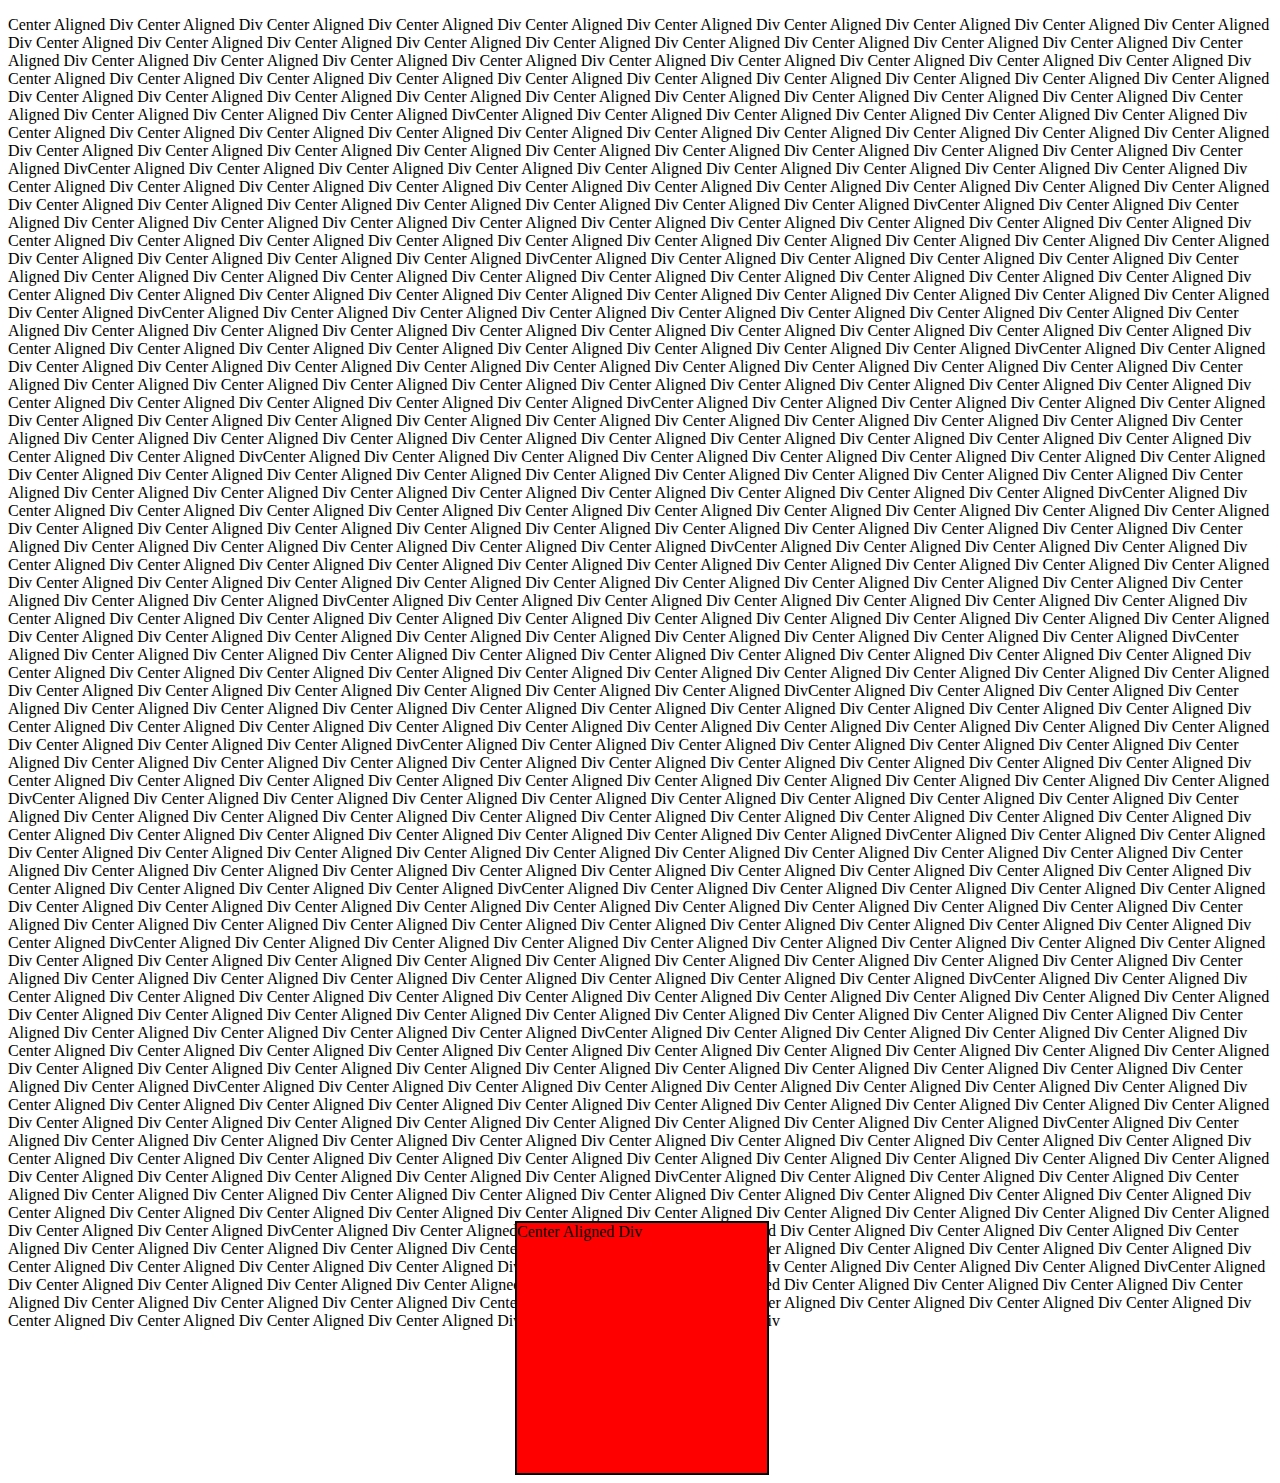
<file: chapter/center-relative.htm>
<!DOCTYPE html>
<html>
    <head>
	<title>
	Dialog Center
	</title>

	<link rel="stylesheet" type="text/css" href=".././styles/center-relative.css" >

    </head>
    <body id="demo">
        <p>
            	Center Aligned Div	Center Aligned Div	Center Aligned Div	Center Aligned Div	Center Aligned Div	Center Aligned Div	Center Aligned Div	Center Aligned Div	Center Aligned Div	Center Aligned Div	Center Aligned Div	Center Aligned Div	Center Aligned Div	Center Aligned Div	Center Aligned Div	Center Aligned Div	Center Aligned Div	Center Aligned Div	Center Aligned Div	Center Aligned Div	Center Aligned Div	Center Aligned Div	Center Aligned Div	Center Aligned Div	Center Aligned Div	Center Aligned Div Center Aligned Div	Center Aligned Div	Center Aligned Div	Center Aligned Div	Center Aligned Div	Center Aligned Div	Center Aligned Div	Center Aligned Div	Center Aligned Div	Center Aligned Div	Center Aligned Div	Center Aligned Div	Center Aligned Div	Center Aligned Div	Center Aligned Div	Center Aligned Div	Center Aligned Div	Center Aligned Div	Center Aligned Div	Center Aligned Div	Center Aligned Div	Center Aligned Div	Center Aligned Div	Center Aligned Div	Center Aligned Div	Center Aligned DivCenter Aligned Div	Center Aligned Div	Center Aligned Div	Center Aligned Div	Center Aligned Div	Center Aligned Div	Center Aligned Div	Center Aligned Div	Center Aligned Div	Center Aligned Div	Center Aligned Div	Center Aligned Div	Center Aligned Div	Center Aligned Div	Center Aligned Div	Center Aligned Div	Center Aligned Div	Center Aligned Div	Center Aligned Div	Center Aligned Div	Center Aligned Div	Center Aligned Div	Center Aligned Div	Center Aligned Div	Center Aligned Div	Center Aligned DivCenter Aligned Div	Center Aligned Div	Center Aligned Div	Center Aligned Div	Center Aligned Div	Center Aligned Div	Center Aligned Div	Center Aligned Div	Center Aligned Div	Center Aligned Div	Center Aligned Div	Center Aligned Div	Center Aligned Div	Center Aligned Div	Center Aligned Div	Center Aligned Div	Center Aligned Div	Center Aligned Div	Center Aligned Div	Center Aligned Div	Center Aligned Div	Center Aligned Div	Center Aligned Div	Center Aligned Div	Center Aligned Div	Center Aligned DivCenter Aligned Div	Center Aligned Div	Center Aligned Div	Center Aligned Div	Center Aligned Div	Center Aligned Div	Center Aligned Div	Center Aligned Div	Center Aligned Div	Center Aligned Div	Center Aligned Div	Center Aligned Div	Center Aligned Div	Center Aligned Div	Center Aligned Div	Center Aligned Div	Center Aligned Div	Center Aligned Div	Center Aligned Div	Center Aligned Div	Center Aligned Div	Center Aligned Div	Center Aligned Div	Center Aligned Div	Center Aligned Div	Center Aligned DivCenter Aligned Div	Center Aligned Div	Center Aligned Div	Center Aligned Div	Center Aligned Div	Center Aligned Div	Center Aligned Div	Center Aligned Div	Center Aligned Div	Center Aligned Div	Center Aligned Div	Center Aligned Div	Center Aligned Div	Center Aligned Div	Center Aligned Div	Center Aligned Div	Center Aligned Div	Center Aligned Div	Center Aligned Div	Center Aligned Div	Center Aligned Div	Center Aligned Div	Center Aligned Div	Center Aligned Div	Center Aligned Div	Center Aligned DivCenter Aligned Div	Center Aligned Div	Center Aligned Div	Center Aligned Div	Center Aligned Div	Center Aligned Div	Center Aligned Div	Center Aligned Div	Center Aligned Div	Center Aligned Div	Center Aligned Div	Center Aligned Div	Center Aligned Div	Center Aligned Div	Center Aligned Div	Center Aligned Div	Center Aligned Div	Center Aligned Div	Center Aligned Div	Center Aligned Div	Center Aligned Div	Center Aligned Div	Center Aligned Div	Center Aligned Div	Center Aligned Div	Center Aligned DivCenter Aligned Div	Center Aligned Div	Center Aligned Div	Center Aligned Div	Center Aligned Div	Center Aligned Div	Center Aligned Div	Center Aligned Div	Center Aligned Div	Center Aligned Div	Center Aligned Div	Center Aligned Div	Center Aligned Div	Center Aligned Div	Center Aligned Div	Center Aligned Div	Center Aligned Div	Center Aligned Div	Center Aligned Div	Center Aligned Div	Center Aligned Div	Center Aligned Div	Center Aligned Div	Center Aligned Div	Center Aligned Div	Center Aligned DivCenter Aligned Div	Center Aligned Div	Center Aligned Div	Center Aligned Div	Center Aligned Div	Center Aligned Div	Center Aligned Div	Center Aligned Div	Center Aligned Div	Center Aligned Div	Center Aligned Div	Center Aligned Div	Center Aligned Div	Center Aligned Div	Center Aligned Div	Center Aligned Div	Center Aligned Div	Center Aligned Div	Center Aligned Div	Center Aligned Div	Center Aligned Div	Center Aligned Div	Center Aligned Div	Center Aligned Div	Center Aligned Div	Center Aligned DivCenter Aligned Div	Center Aligned Div	Center Aligned Div	Center Aligned Div	Center Aligned Div	Center Aligned Div	Center Aligned Div	Center Aligned Div	Center Aligned Div	Center Aligned Div	Center Aligned Div	Center Aligned Div	Center Aligned Div	Center Aligned Div	Center Aligned Div	Center Aligned Div	Center Aligned Div	Center Aligned Div	Center Aligned Div	Center Aligned Div	Center Aligned Div	Center Aligned Div	Center Aligned Div	Center Aligned Div	Center Aligned Div	Center Aligned DivCenter Aligned Div	Center Aligned Div	Center Aligned Div	Center Aligned Div	Center Aligned Div	Center Aligned Div	Center Aligned Div	Center Aligned Div	Center Aligned Div	Center Aligned Div	Center Aligned Div	Center Aligned Div	Center Aligned Div	Center Aligned Div	Center Aligned Div	Center Aligned Div	Center Aligned Div	Center Aligned Div	Center Aligned Div	Center Aligned Div	Center Aligned Div	Center Aligned Div	Center Aligned Div	Center Aligned Div	Center Aligned Div	Center Aligned DivCenter Aligned Div	Center Aligned Div	Center Aligned Div	Center Aligned Div	Center Aligned Div	Center Aligned Div	Center Aligned Div	Center Aligned Div	Center Aligned Div	Center Aligned Div	Center Aligned Div	Center Aligned Div	Center Aligned Div	Center Aligned Div	Center Aligned Div	Center Aligned Div	Center Aligned Div	Center Aligned Div	Center Aligned Div	Center Aligned Div	Center Aligned Div	Center Aligned Div	Center Aligned Div	Center Aligned Div	Center Aligned Div	Center Aligned DivCenter Aligned Div	Center Aligned Div	Center Aligned Div	Center Aligned Div	Center Aligned Div	Center Aligned Div	Center Aligned Div	Center Aligned Div	Center Aligned Div	Center Aligned Div	Center Aligned Div	Center Aligned Div	Center Aligned Div	Center Aligned Div	Center Aligned Div	Center Aligned Div	Center Aligned Div	Center Aligned Div	Center Aligned Div	Center Aligned Div	Center Aligned Div	Center Aligned Div	Center Aligned Div	Center Aligned Div	Center Aligned Div	Center Aligned DivCenter Aligned Div	Center Aligned Div	Center Aligned Div	Center Aligned Div	Center Aligned Div	Center Aligned Div	Center Aligned Div	Center Aligned Div	Center Aligned Div	Center Aligned Div	Center Aligned Div	Center Aligned Div	Center Aligned Div	Center Aligned Div	Center Aligned Div	Center Aligned Div	Center Aligned Div	Center Aligned Div	Center Aligned Div	Center Aligned Div	Center Aligned Div	Center Aligned Div	Center Aligned Div	Center Aligned Div	Center Aligned Div	Center Aligned DivCenter Aligned Div	Center Aligned Div	Center Aligned Div	Center Aligned Div	Center Aligned Div	Center Aligned Div	Center Aligned Div	Center Aligned Div	Center Aligned Div	Center Aligned Div	Center Aligned Div	Center Aligned Div	Center Aligned Div	Center Aligned Div	Center Aligned Div	Center Aligned Div	Center Aligned Div	Center Aligned Div	Center Aligned Div	Center Aligned Div	Center Aligned Div	Center Aligned Div	Center Aligned Div	Center Aligned Div	Center Aligned Div	Center Aligned DivCenter Aligned Div	Center Aligned Div	Center Aligned Div	Center Aligned Div	Center Aligned Div	Center Aligned Div	Center Aligned Div	Center Aligned Div	Center Aligned Div	Center Aligned Div	Center Aligned Div	Center Aligned Div	Center Aligned Div	Center Aligned Div	Center Aligned Div	Center Aligned Div	Center Aligned Div	Center Aligned Div	Center Aligned Div	Center Aligned Div	Center Aligned Div	Center Aligned Div	Center Aligned Div	Center Aligned Div	Center Aligned Div	Center Aligned DivCenter Aligned Div	Center Aligned Div	Center Aligned Div	Center Aligned Div	Center Aligned Div	Center Aligned Div	Center Aligned Div	Center Aligned Div	Center Aligned Div	Center Aligned Div	Center Aligned Div	Center Aligned Div	Center Aligned Div	Center Aligned Div	Center Aligned Div	Center Aligned Div	Center Aligned Div	Center Aligned Div	Center Aligned Div	Center Aligned Div	Center Aligned Div	Center Aligned Div	Center Aligned Div	Center Aligned Div	Center Aligned Div	Center Aligned DivCenter Aligned Div	Center Aligned Div	Center Aligned Div	Center Aligned Div	Center Aligned Div	Center Aligned Div	Center Aligned Div	Center Aligned Div	Center Aligned Div	Center Aligned Div	Center Aligned Div	Center Aligned Div	Center Aligned Div	Center Aligned Div	Center Aligned Div	Center Aligned Div	Center Aligned Div	Center Aligned Div	Center Aligned Div	Center Aligned Div	Center Aligned Div	Center Aligned Div	Center Aligned Div	Center Aligned Div	Center Aligned Div	Center Aligned DivCenter Aligned Div	Center Aligned Div	Center Aligned Div	Center Aligned Div	Center Aligned Div	Center Aligned Div	Center Aligned Div	Center Aligned Div	Center Aligned Div	Center Aligned Div	Center Aligned Div	Center Aligned Div	Center Aligned Div	Center Aligned Div	Center Aligned Div	Center Aligned Div	Center Aligned Div	Center Aligned Div	Center Aligned Div	Center Aligned Div	Center Aligned Div	Center Aligned Div	Center Aligned Div	Center Aligned Div	Center Aligned Div	Center Aligned DivCenter Aligned Div	Center Aligned Div	Center Aligned Div	Center Aligned Div	Center Aligned Div	Center Aligned Div	Center Aligned Div	Center Aligned Div	Center Aligned Div	Center Aligned Div	Center Aligned Div	Center Aligned Div	Center Aligned Div	Center Aligned Div	Center Aligned Div	Center Aligned Div	Center Aligned Div	Center Aligned Div	Center Aligned Div	Center Aligned Div	Center Aligned Div	Center Aligned Div	Center Aligned Div	Center Aligned Div	Center Aligned Div	Center Aligned DivCenter Aligned Div	Center Aligned Div	Center Aligned Div	Center Aligned Div	Center Aligned Div	Center Aligned Div	Center Aligned Div	Center Aligned Div	Center Aligned Div	Center Aligned Div	Center Aligned Div	Center Aligned Div	Center Aligned Div	Center Aligned Div	Center Aligned Div	Center Aligned Div	Center Aligned Div	Center Aligned Div	Center Aligned Div	Center Aligned Div	Center Aligned Div	Center Aligned Div	Center Aligned Div	Center Aligned Div	Center Aligned Div	Center Aligned DivCenter Aligned Div	Center Aligned Div	Center Aligned Div	Center Aligned Div	Center Aligned Div	Center Aligned Div	Center Aligned Div	Center Aligned Div	Center Aligned Div	Center Aligned Div	Center Aligned Div	Center Aligned Div	Center Aligned Div	Center Aligned Div	Center Aligned Div	Center Aligned Div	Center Aligned Div	Center Aligned Div	Center Aligned Div	Center Aligned Div	Center Aligned Div	Center Aligned Div	Center Aligned Div	Center Aligned Div	Center Aligned Div	Center Aligned DivCenter Aligned Div	Center Aligned Div	Center Aligned Div	Center Aligned Div	Center Aligned Div	Center Aligned Div	Center Aligned Div	Center Aligned Div	Center Aligned Div	Center Aligned Div	Center Aligned Div	Center Aligned Div	Center Aligned Div	Center Aligned Div	Center Aligned Div	Center Aligned Div	Center Aligned Div	Center Aligned Div	Center Aligned Div	Center Aligned Div	Center Aligned Div	Center Aligned Div	Center Aligned Div	Center Aligned Div	Center Aligned Div	Center Aligned DivCenter Aligned Div	Center Aligned Div	Center Aligned Div	Center Aligned Div	Center Aligned Div	Center Aligned Div	Center Aligned Div	Center Aligned Div	Center Aligned Div	Center Aligned Div	Center Aligned Div	Center Aligned Div	Center Aligned Div	Center Aligned Div	Center Aligned Div	Center Aligned Div	Center Aligned Div	Center Aligned Div	Center Aligned Div	Center Aligned Div	Center Aligned Div	Center Aligned Div	Center Aligned Div	Center Aligned Div	Center Aligned Div	Center Aligned DivCenter Aligned Div	Center Aligned Div	Center Aligned Div	Center Aligned Div	Center Aligned Div	Center Aligned Div	Center Aligned Div	Center Aligned Div	Center Aligned Div	Center Aligned Div	Center Aligned Div	Center Aligned Div	Center Aligned Div	Center Aligned Div	Center Aligned Div	Center Aligned Div	Center Aligned Div	Center Aligned Div	Center Aligned Div	Center Aligned Div	Center Aligned Div	Center Aligned Div	Center Aligned Div	Center Aligned Div	Center Aligned Div	Center Aligned DivCenter Aligned Div	Center Aligned Div	Center Aligned Div	Center Aligned Div	Center Aligned Div	Center Aligned Div	Center Aligned Div	Center Aligned Div	Center Aligned Div	Center Aligned Div	Center Aligned Div	Center Aligned Div	Center Aligned Div	Center Aligned Div	Center Aligned Div	Center Aligned Div	Center Aligned Div	Center Aligned Div	Center Aligned Div	Center Aligned Div	Center Aligned Div	Center Aligned Div	Center Aligned Div	Center Aligned Div	Center Aligned Div	Center Aligned DivCenter Aligned Div	Center Aligned Div	Center Aligned Div	Center Aligned Div	Center Aligned Div	Center Aligned Div	Center Aligned Div	Center Aligned Div	Center Aligned Div	Center Aligned Div	Center Aligned Div	Center Aligned Div	Center Aligned Div	Center Aligned Div	Center Aligned Div	Center Aligned Div	Center Aligned Div	Center Aligned Div	Center Aligned Div	Center Aligned Div	Center Aligned Div	Center Aligned Div	Center Aligned Div	Center Aligned Div	Center Aligned Div	Center Aligned Div
        </p>

        <div id="center-1">
	Center Aligned Div
	</div>
    </body>
</html>
</file>
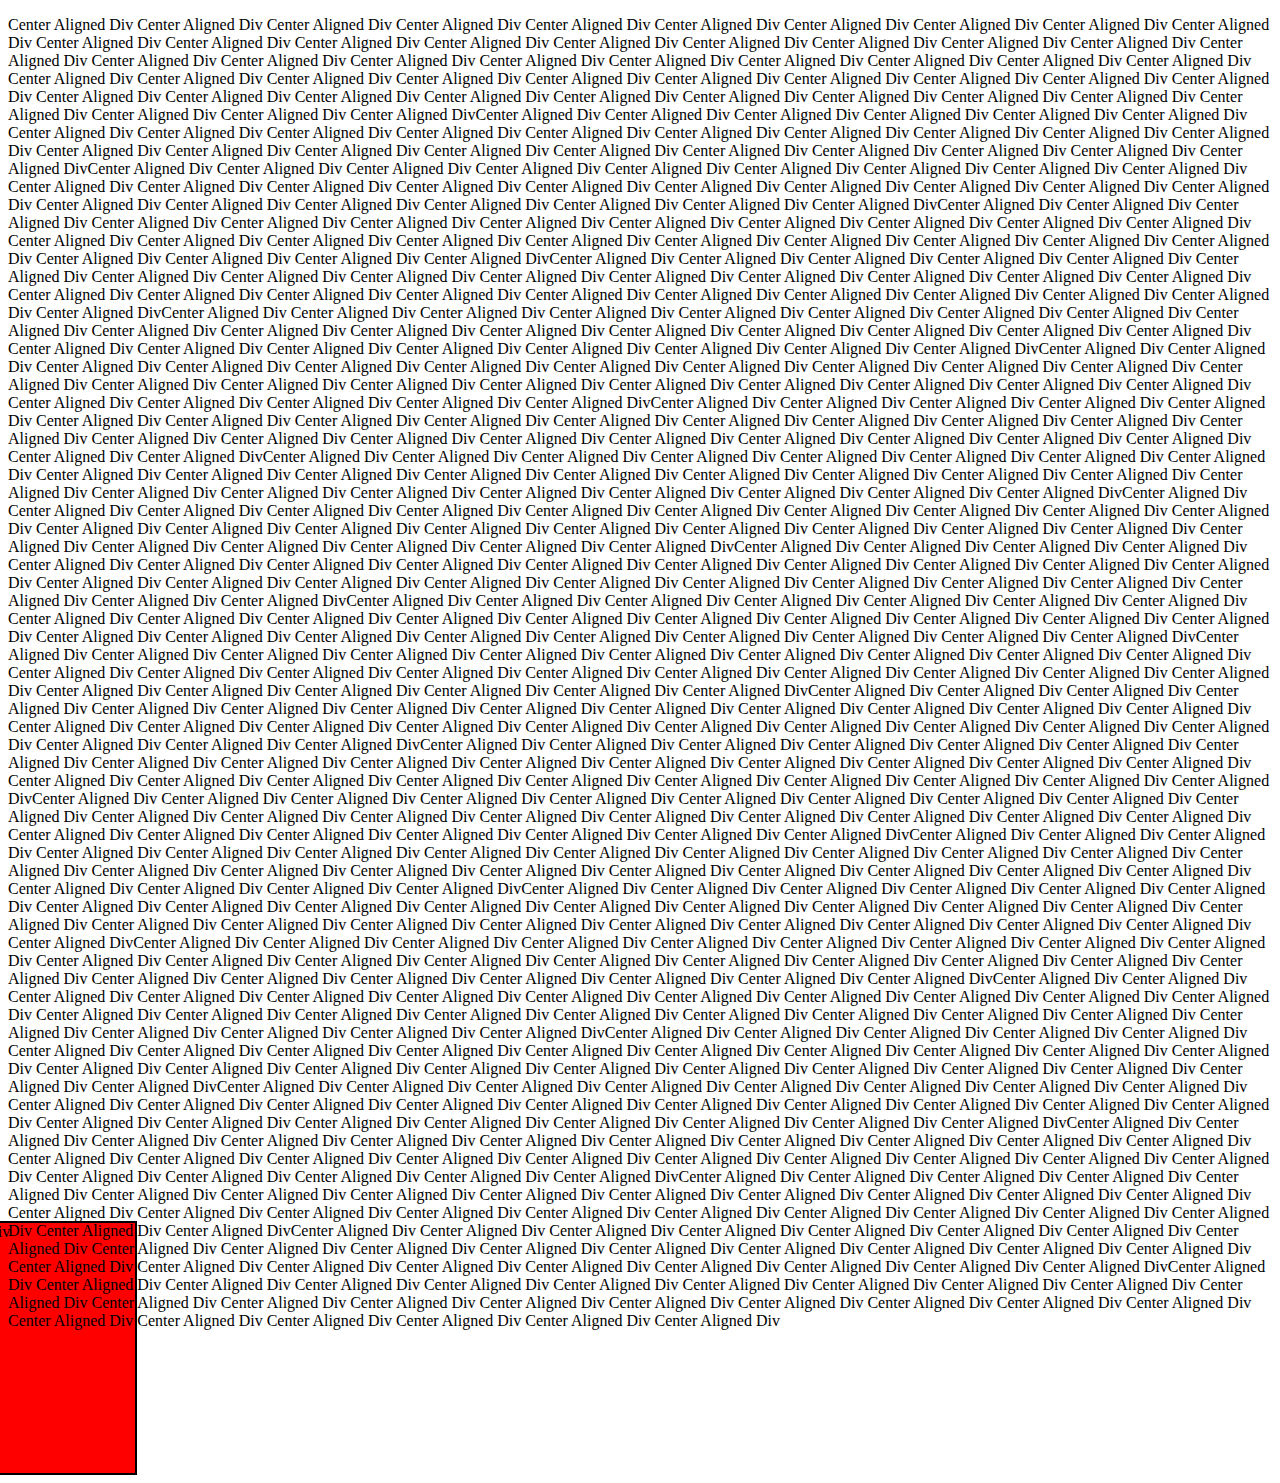
<file: chapter/center-static.htm>
<!DOCTYPE html>
<html>
    <head>
	<title>
	Dialog Center
	</title>

	<link rel="stylesheet" type="text/css" href=".././styles/center-static.css" >

    </head>
    <body id="demo">
        <p>
            	Center Aligned Div	Center Aligned Div	Center Aligned Div	Center Aligned Div	Center Aligned Div	Center Aligned Div	Center Aligned Div	Center Aligned Div	Center Aligned Div	Center Aligned Div	Center Aligned Div	Center Aligned Div	Center Aligned Div	Center Aligned Div	Center Aligned Div	Center Aligned Div	Center Aligned Div	Center Aligned Div	Center Aligned Div	Center Aligned Div	Center Aligned Div	Center Aligned Div	Center Aligned Div	Center Aligned Div	Center Aligned Div	Center Aligned Div Center Aligned Div	Center Aligned Div	Center Aligned Div	Center Aligned Div	Center Aligned Div	Center Aligned Div	Center Aligned Div	Center Aligned Div	Center Aligned Div	Center Aligned Div	Center Aligned Div	Center Aligned Div	Center Aligned Div	Center Aligned Div	Center Aligned Div	Center Aligned Div	Center Aligned Div	Center Aligned Div	Center Aligned Div	Center Aligned Div	Center Aligned Div	Center Aligned Div	Center Aligned Div	Center Aligned Div	Center Aligned Div	Center Aligned DivCenter Aligned Div	Center Aligned Div	Center Aligned Div	Center Aligned Div	Center Aligned Div	Center Aligned Div	Center Aligned Div	Center Aligned Div	Center Aligned Div	Center Aligned Div	Center Aligned Div	Center Aligned Div	Center Aligned Div	Center Aligned Div	Center Aligned Div	Center Aligned Div	Center Aligned Div	Center Aligned Div	Center Aligned Div	Center Aligned Div	Center Aligned Div	Center Aligned Div	Center Aligned Div	Center Aligned Div	Center Aligned Div	Center Aligned DivCenter Aligned Div	Center Aligned Div	Center Aligned Div	Center Aligned Div	Center Aligned Div	Center Aligned Div	Center Aligned Div	Center Aligned Div	Center Aligned Div	Center Aligned Div	Center Aligned Div	Center Aligned Div	Center Aligned Div	Center Aligned Div	Center Aligned Div	Center Aligned Div	Center Aligned Div	Center Aligned Div	Center Aligned Div	Center Aligned Div	Center Aligned Div	Center Aligned Div	Center Aligned Div	Center Aligned Div	Center Aligned Div	Center Aligned DivCenter Aligned Div	Center Aligned Div	Center Aligned Div	Center Aligned Div	Center Aligned Div	Center Aligned Div	Center Aligned Div	Center Aligned Div	Center Aligned Div	Center Aligned Div	Center Aligned Div	Center Aligned Div	Center Aligned Div	Center Aligned Div	Center Aligned Div	Center Aligned Div	Center Aligned Div	Center Aligned Div	Center Aligned Div	Center Aligned Div	Center Aligned Div	Center Aligned Div	Center Aligned Div	Center Aligned Div	Center Aligned Div	Center Aligned DivCenter Aligned Div	Center Aligned Div	Center Aligned Div	Center Aligned Div	Center Aligned Div	Center Aligned Div	Center Aligned Div	Center Aligned Div	Center Aligned Div	Center Aligned Div	Center Aligned Div	Center Aligned Div	Center Aligned Div	Center Aligned Div	Center Aligned Div	Center Aligned Div	Center Aligned Div	Center Aligned Div	Center Aligned Div	Center Aligned Div	Center Aligned Div	Center Aligned Div	Center Aligned Div	Center Aligned Div	Center Aligned Div	Center Aligned DivCenter Aligned Div	Center Aligned Div	Center Aligned Div	Center Aligned Div	Center Aligned Div	Center Aligned Div	Center Aligned Div	Center Aligned Div	Center Aligned Div	Center Aligned Div	Center Aligned Div	Center Aligned Div	Center Aligned Div	Center Aligned Div	Center Aligned Div	Center Aligned Div	Center Aligned Div	Center Aligned Div	Center Aligned Div	Center Aligned Div	Center Aligned Div	Center Aligned Div	Center Aligned Div	Center Aligned Div	Center Aligned Div	Center Aligned DivCenter Aligned Div	Center Aligned Div	Center Aligned Div	Center Aligned Div	Center Aligned Div	Center Aligned Div	Center Aligned Div	Center Aligned Div	Center Aligned Div	Center Aligned Div	Center Aligned Div	Center Aligned Div	Center Aligned Div	Center Aligned Div	Center Aligned Div	Center Aligned Div	Center Aligned Div	Center Aligned Div	Center Aligned Div	Center Aligned Div	Center Aligned Div	Center Aligned Div	Center Aligned Div	Center Aligned Div	Center Aligned Div	Center Aligned DivCenter Aligned Div	Center Aligned Div	Center Aligned Div	Center Aligned Div	Center Aligned Div	Center Aligned Div	Center Aligned Div	Center Aligned Div	Center Aligned Div	Center Aligned Div	Center Aligned Div	Center Aligned Div	Center Aligned Div	Center Aligned Div	Center Aligned Div	Center Aligned Div	Center Aligned Div	Center Aligned Div	Center Aligned Div	Center Aligned Div	Center Aligned Div	Center Aligned Div	Center Aligned Div	Center Aligned Div	Center Aligned Div	Center Aligned DivCenter Aligned Div	Center Aligned Div	Center Aligned Div	Center Aligned Div	Center Aligned Div	Center Aligned Div	Center Aligned Div	Center Aligned Div	Center Aligned Div	Center Aligned Div	Center Aligned Div	Center Aligned Div	Center Aligned Div	Center Aligned Div	Center Aligned Div	Center Aligned Div	Center Aligned Div	Center Aligned Div	Center Aligned Div	Center Aligned Div	Center Aligned Div	Center Aligned Div	Center Aligned Div	Center Aligned Div	Center Aligned Div	Center Aligned DivCenter Aligned Div	Center Aligned Div	Center Aligned Div	Center Aligned Div	Center Aligned Div	Center Aligned Div	Center Aligned Div	Center Aligned Div	Center Aligned Div	Center Aligned Div	Center Aligned Div	Center Aligned Div	Center Aligned Div	Center Aligned Div	Center Aligned Div	Center Aligned Div	Center Aligned Div	Center Aligned Div	Center Aligned Div	Center Aligned Div	Center Aligned Div	Center Aligned Div	Center Aligned Div	Center Aligned Div	Center Aligned Div	Center Aligned DivCenter Aligned Div	Center Aligned Div	Center Aligned Div	Center Aligned Div	Center Aligned Div	Center Aligned Div	Center Aligned Div	Center Aligned Div	Center Aligned Div	Center Aligned Div	Center Aligned Div	Center Aligned Div	Center Aligned Div	Center Aligned Div	Center Aligned Div	Center Aligned Div	Center Aligned Div	Center Aligned Div	Center Aligned Div	Center Aligned Div	Center Aligned Div	Center Aligned Div	Center Aligned Div	Center Aligned Div	Center Aligned Div	Center Aligned DivCenter Aligned Div	Center Aligned Div	Center Aligned Div	Center Aligned Div	Center Aligned Div	Center Aligned Div	Center Aligned Div	Center Aligned Div	Center Aligned Div	Center Aligned Div	Center Aligned Div	Center Aligned Div	Center Aligned Div	Center Aligned Div	Center Aligned Div	Center Aligned Div	Center Aligned Div	Center Aligned Div	Center Aligned Div	Center Aligned Div	Center Aligned Div	Center Aligned Div	Center Aligned Div	Center Aligned Div	Center Aligned Div	Center Aligned DivCenter Aligned Div	Center Aligned Div	Center Aligned Div	Center Aligned Div	Center Aligned Div	Center Aligned Div	Center Aligned Div	Center Aligned Div	Center Aligned Div	Center Aligned Div	Center Aligned Div	Center Aligned Div	Center Aligned Div	Center Aligned Div	Center Aligned Div	Center Aligned Div	Center Aligned Div	Center Aligned Div	Center Aligned Div	Center Aligned Div	Center Aligned Div	Center Aligned Div	Center Aligned Div	Center Aligned Div	Center Aligned Div	Center Aligned DivCenter Aligned Div	Center Aligned Div	Center Aligned Div	Center Aligned Div	Center Aligned Div	Center Aligned Div	Center Aligned Div	Center Aligned Div	Center Aligned Div	Center Aligned Div	Center Aligned Div	Center Aligned Div	Center Aligned Div	Center Aligned Div	Center Aligned Div	Center Aligned Div	Center Aligned Div	Center Aligned Div	Center Aligned Div	Center Aligned Div	Center Aligned Div	Center Aligned Div	Center Aligned Div	Center Aligned Div	Center Aligned Div	Center Aligned DivCenter Aligned Div	Center Aligned Div	Center Aligned Div	Center Aligned Div	Center Aligned Div	Center Aligned Div	Center Aligned Div	Center Aligned Div	Center Aligned Div	Center Aligned Div	Center Aligned Div	Center Aligned Div	Center Aligned Div	Center Aligned Div	Center Aligned Div	Center Aligned Div	Center Aligned Div	Center Aligned Div	Center Aligned Div	Center Aligned Div	Center Aligned Div	Center Aligned Div	Center Aligned Div	Center Aligned Div	Center Aligned Div	Center Aligned DivCenter Aligned Div	Center Aligned Div	Center Aligned Div	Center Aligned Div	Center Aligned Div	Center Aligned Div	Center Aligned Div	Center Aligned Div	Center Aligned Div	Center Aligned Div	Center Aligned Div	Center Aligned Div	Center Aligned Div	Center Aligned Div	Center Aligned Div	Center Aligned Div	Center Aligned Div	Center Aligned Div	Center Aligned Div	Center Aligned Div	Center Aligned Div	Center Aligned Div	Center Aligned Div	Center Aligned Div	Center Aligned Div	Center Aligned DivCenter Aligned Div	Center Aligned Div	Center Aligned Div	Center Aligned Div	Center Aligned Div	Center Aligned Div	Center Aligned Div	Center Aligned Div	Center Aligned Div	Center Aligned Div	Center Aligned Div	Center Aligned Div	Center Aligned Div	Center Aligned Div	Center Aligned Div	Center Aligned Div	Center Aligned Div	Center Aligned Div	Center Aligned Div	Center Aligned Div	Center Aligned Div	Center Aligned Div	Center Aligned Div	Center Aligned Div	Center Aligned Div	Center Aligned DivCenter Aligned Div	Center Aligned Div	Center Aligned Div	Center Aligned Div	Center Aligned Div	Center Aligned Div	Center Aligned Div	Center Aligned Div	Center Aligned Div	Center Aligned Div	Center Aligned Div	Center Aligned Div	Center Aligned Div	Center Aligned Div	Center Aligned Div	Center Aligned Div	Center Aligned Div	Center Aligned Div	Center Aligned Div	Center Aligned Div	Center Aligned Div	Center Aligned Div	Center Aligned Div	Center Aligned Div	Center Aligned Div	Center Aligned DivCenter Aligned Div	Center Aligned Div	Center Aligned Div	Center Aligned Div	Center Aligned Div	Center Aligned Div	Center Aligned Div	Center Aligned Div	Center Aligned Div	Center Aligned Div	Center Aligned Div	Center Aligned Div	Center Aligned Div	Center Aligned Div	Center Aligned Div	Center Aligned Div	Center Aligned Div	Center Aligned Div	Center Aligned Div	Center Aligned Div	Center Aligned Div	Center Aligned Div	Center Aligned Div	Center Aligned Div	Center Aligned Div	Center Aligned DivCenter Aligned Div	Center Aligned Div	Center Aligned Div	Center Aligned Div	Center Aligned Div	Center Aligned Div	Center Aligned Div	Center Aligned Div	Center Aligned Div	Center Aligned Div	Center Aligned Div	Center Aligned Div	Center Aligned Div	Center Aligned Div	Center Aligned Div	Center Aligned Div	Center Aligned Div	Center Aligned Div	Center Aligned Div	Center Aligned Div	Center Aligned Div	Center Aligned Div	Center Aligned Div	Center Aligned Div	Center Aligned Div	Center Aligned DivCenter Aligned Div	Center Aligned Div	Center Aligned Div	Center Aligned Div	Center Aligned Div	Center Aligned Div	Center Aligned Div	Center Aligned Div	Center Aligned Div	Center Aligned Div	Center Aligned Div	Center Aligned Div	Center Aligned Div	Center Aligned Div	Center Aligned Div	Center Aligned Div	Center Aligned Div	Center Aligned Div	Center Aligned Div	Center Aligned Div	Center Aligned Div	Center Aligned Div	Center Aligned Div	Center Aligned Div	Center Aligned Div	Center Aligned DivCenter Aligned Div	Center Aligned Div	Center Aligned Div	Center Aligned Div	Center Aligned Div	Center Aligned Div	Center Aligned Div	Center Aligned Div	Center Aligned Div	Center Aligned Div	Center Aligned Div	Center Aligned Div	Center Aligned Div	Center Aligned Div	Center Aligned Div	Center Aligned Div	Center Aligned Div	Center Aligned Div	Center Aligned Div	Center Aligned Div	Center Aligned Div	Center Aligned Div	Center Aligned Div	Center Aligned Div	Center Aligned Div	Center Aligned DivCenter Aligned Div	Center Aligned Div	Center Aligned Div	Center Aligned Div	Center Aligned Div	Center Aligned Div	Center Aligned Div	Center Aligned Div	Center Aligned Div	Center Aligned Div	Center Aligned Div	Center Aligned Div	Center Aligned Div	Center Aligned Div	Center Aligned Div	Center Aligned Div	Center Aligned Div	Center Aligned Div	Center Aligned Div	Center Aligned Div	Center Aligned Div	Center Aligned Div	Center Aligned Div	Center Aligned Div	Center Aligned Div	Center Aligned DivCenter Aligned Div	Center Aligned Div	Center Aligned Div	Center Aligned Div	Center Aligned Div	Center Aligned Div	Center Aligned Div	Center Aligned Div	Center Aligned Div	Center Aligned Div	Center Aligned Div	Center Aligned Div	Center Aligned Div	Center Aligned Div	Center Aligned Div	Center Aligned Div	Center Aligned Div	Center Aligned Div	Center Aligned Div	Center Aligned Div	Center Aligned Div	Center Aligned Div	Center Aligned Div	Center Aligned Div	Center Aligned Div	Center Aligned DivCenter Aligned Div	Center Aligned Div	Center Aligned Div	Center Aligned Div	Center Aligned Div	Center Aligned Div	Center Aligned Div	Center Aligned Div	Center Aligned Div	Center Aligned Div	Center Aligned Div	Center Aligned Div	Center Aligned Div	Center Aligned Div	Center Aligned Div	Center Aligned Div	Center Aligned Div	Center Aligned Div	Center Aligned Div	Center Aligned Div	Center Aligned Div	Center Aligned Div	Center Aligned Div	Center Aligned Div	Center Aligned Div	Center Aligned DivCenter Aligned Div	Center Aligned Div	Center Aligned Div	Center Aligned Div	Center Aligned Div	Center Aligned Div	Center Aligned Div	Center Aligned Div	Center Aligned Div	Center Aligned Div	Center Aligned Div	Center Aligned Div	Center Aligned Div	Center Aligned Div	Center Aligned Div	Center Aligned Div	Center Aligned Div	Center Aligned Div	Center Aligned Div	Center Aligned Div	Center Aligned Div	Center Aligned Div	Center Aligned Div	Center Aligned Div	Center Aligned Div	Center Aligned Div
        </p>

        <div id="center-1">
	Center Aligned Div
	</div>
    </body>
</html>
</file>
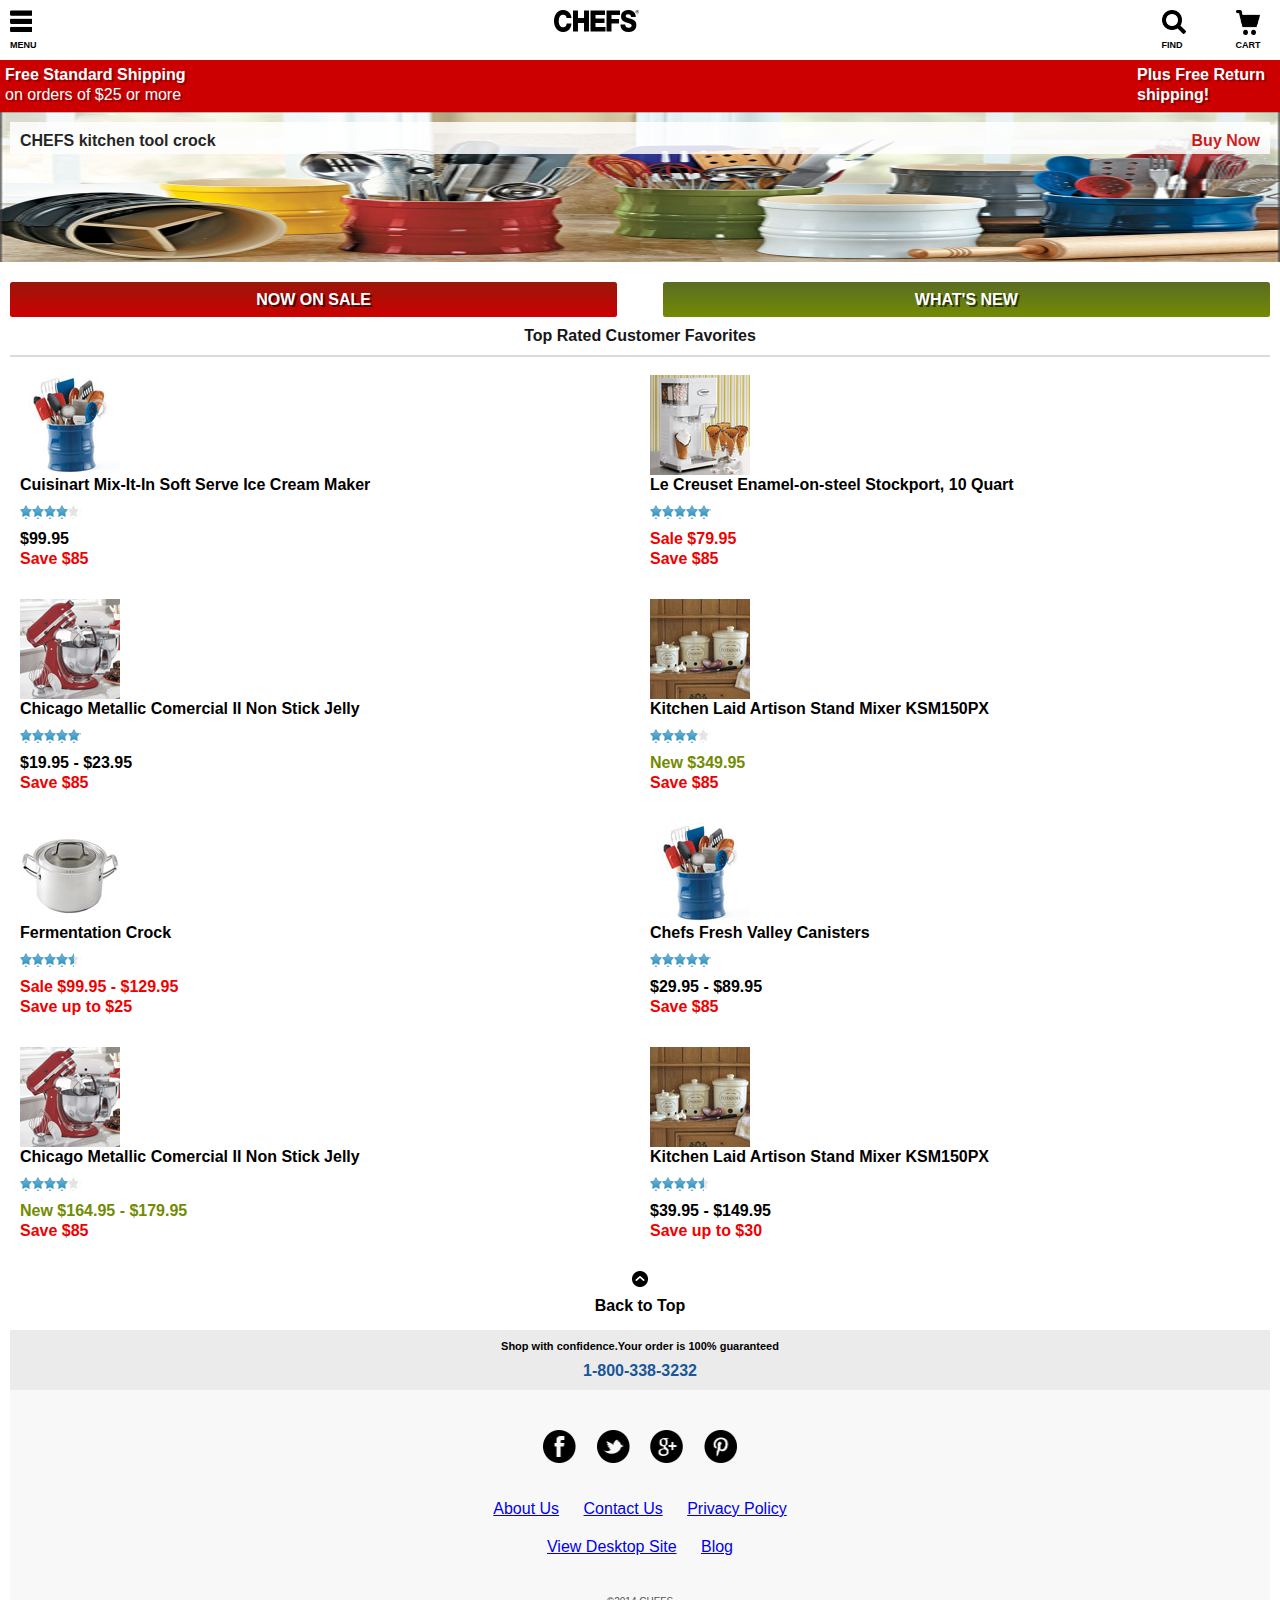
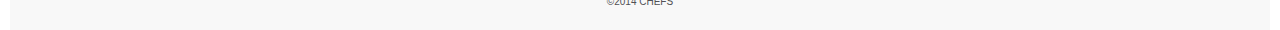
<file: chapter/ChefsCatalog.htm>
<html>
    <head>
        <title>
            Chefs-Catalog
        </title>
        <link rel="stylesheet" type="text/css" href="../styles/components.css" >
    </head>
    <body>
        <header class="c-header clearfix">

            <div class="c-bar-navigation">
                <span class="c-bar-text">
                    MENU
                </span>
            </div>

            <div class="c-search-cart">
                <div class="c-search-icon">
                    <span class="c-bar-text">
                        FIND
                    </span>
                </div>


                <div class="c-cart-icon">
                    <span class="c-bar-text">
                        CART
                    </span>
                </div>


            </div>

            <div class="c-logo">
                <img class="c-logo-icon" src="../resources/Home Page/Updated Header And Chef Categories/CHEF LOGO.png">
            </div>

            <div class="c-header-inner">
                <span class="c-free-text">Free Standard Shipping</span>
                <span class="c-free-return">Plus Free Return</span>
                <span class="c-free-order">on orders of $25 or more</span>
                <span class="c-free-shipping">shipping!</span>
            </div>

        </header>

        <div class="c-kitchen-tool">
            <div class="c-rect">
                <div class="c-buy-now">
                    CHEFS kitchen tool crock
                </div>
                <div class="c-buy-text">
                    Buy Now
                </div>
            </div>
        </div>

        <div class="c-buttons">
            <div class="c-now-on-sale">
                NOW ON SALE
            </div>
            <div class="c-what-new">
                WHAT'S NEW
            </div>
        </div>

        <div class="c-top-rated-customers">
            Top Rated Customer Favorites
        </div>

        <div class="separator">

            <div class="c-images-group clearfix">

                <div class="c-image-block-left clearfix">

                    <div>
                        <img class="c-image-load-left" src="../resources/Home Page/28720_BLUE_th.jpg">
                    </div>

            <div>
                Cuisinart Mix-It-In Soft Serve Ice Cream Maker
            </div>

            <div class="c-star">
                <div class="c-star-inner-4">
                </div>
            </div>

            <div class="c-price">
                $99.95
            </div>

            <div class="c-save">
                Save $85
            </div>

        </div>


        <div class="c-image-block-right clearfix">

            <div>
                <img class="c-image-load-right" src="../resources/Home Page/24512_th.jpg">
            </div>

            <div>
                Le Creuset Enamel-on-steel Stockport, 10 Quart
            </div>

            <div class="c-star">
                <div class="c-star-inner-5">
                </div>
            </div>

            <div class="c-sale">
                Sale $79.95
            </div>

            <div class="c-save">
                Save $85
            </div>

        </div>
        </div>


        <div class="c-images-group clearfix">

        <div class="c-image-block-left clearfix">

            <div>
                <img class="c-image-load-left" src="../resources/Home Page/95730_RED_th.jpg">
            </div>

            <div>
                Chicago Metallic Comercial II Non Stick Jelly
            </div>

            <div class="c-star">
                <div class="c-star-inner-5">
                </div>
            </div>

            <div class="c-price">
                $19.95 - $23.95
            </div>

            <div class="c-save">
                Save $85
            </div>

        </div>

        <div class="c-image-block-right clearfix">

            <div>
                <img class="c-image-load-right" src="../resources/Home Page/23810_SET3_th.jpg">
            </div>

            <div>
                Kitchen Laid Artison Stand Mixer KSM150PX
            </div>

            <div class="c-star">
                <div class="c-star-inner-4">
                </div>
            </div>

            <div class="c-new">
                New $349.95
            </div>

            <div class="c-save">
                Save $85
            </div>
        </div>
        </div>

        <div class="c-images-group clearfix">

            <div class="c-image-block-left clearfix">

                <div>
                    <img class="c-image-load-left" src="../resources/Home Page/30099_0700_th.jpg">
                </div>

                <div>
                    Fermentation Crock
                </div>

                <div class="c-star">
                    <div class="c-star-inner-half">
                    </div>
                </div>


                <div class="c-sale">
                    Sale $99.95 - $129.95
                </div>


                <div class="c-save">
                    Save up to $25
                </div>

            </div>

            <div class="c-image-block-right clearfix">

                <div>
                    <img class="c-image-load-right" src="../resources/Home Page/28720_BLUE_th.jpg">
                </div>

                <div>
                    Chefs Fresh Valley Canisters
                </div>

                <div class="c-star">
                    <div class="c-star-inner-5">
                    </div>
                </div>

                <div class="c-price">
                    $29.95 - $89.95
                </div>

                <div class="c-save">
                    Save $85
                </div>
            </div>
            </div>

            <div class="c-images-group clearfix">

                <div class="c-image-block-left clearfix">

                    <div>
                        <img class="c-image-load-left" src="../resources/Home Page/95730_RED_th.jpg">
                    </div>

                    <div>
                        Chicago Metallic Comercial II Non Stick Jelly
                    </div>

                    <div class="c-star">
                        <div class="c-star-inner-4">
                        </div>
                    </div>


                    <div class="c-new">
                        New $164.95 - $179.95
                    </div>

                    <div class="c-save">
                        Save $85
                    </div>

                </div>

                <div class="c-image-block-right clearfix">

                    <div>
                        <img class="c-image-load-right" src="../resources/Home Page/23810_SET3_th.jpg">
                    </div>

                    <div>
                        Kitchen Laid Artison Stand Mixer KSM150PX
                    </div>

                    <div class="c-star">
                        <div class="c-star-inner-half">
                        </div>
                    </div>

                    <div class="c-price">
                        $39.95 - $149.95
                    </div>

                    <div class="c-save">
                        Save up to $30
                    </div>
                </div>
            </div>


        <footer>
            <div class="c-back-to-top">
                <a href="#"><div class="c-back-to-top-image"></div></a>
            </div>
            <div class="c-back-to-top-text">
                <a href="#" class="c-link"><div>Back to Top</div></a>
            </div>

            <div class="c-bottom-confirm">
                <div class="c-shop-confidence">
                    Shop with confidence.Your order is 100% guaranteed
                </div>
                <div class="c-shop-contact">
                    1-800-338-3232
                </div>
            </div>

            <div class="c-footer-block">
                <div class="c-social-links">
                    <a href="#"><div class="c-social-facebook"></div></a>
                    <a href="#"><div class="c-social-twitter"></div></a>
                    <a href="#"><div class="c-social-googleplus"></div></a>
                    <a href="#"><div class="c-social-pinterest"></div></a>
                </div>

                <div class="c-contacts-links">
                    <a href="#"><span class="c-about-us">About Us</span></a>
                    <a href="#"><span class="c-about-us">Contact Us</span></a>
                    <a href="#"><span class="c-about-us">Privacy Policy</span></a>
                </div>

                <div class="c-contacts-blog">
                    <a href="#"><span class="c-about-us">View Desktop Site</span></a>
                    <a href="#"><span class="c-about-us">Blog</span></a>
                </div>

                <div class="c-copyright">©2014 CHEFS
                </div>

            </div>
        </footer>



    </body>
</html>
</file>
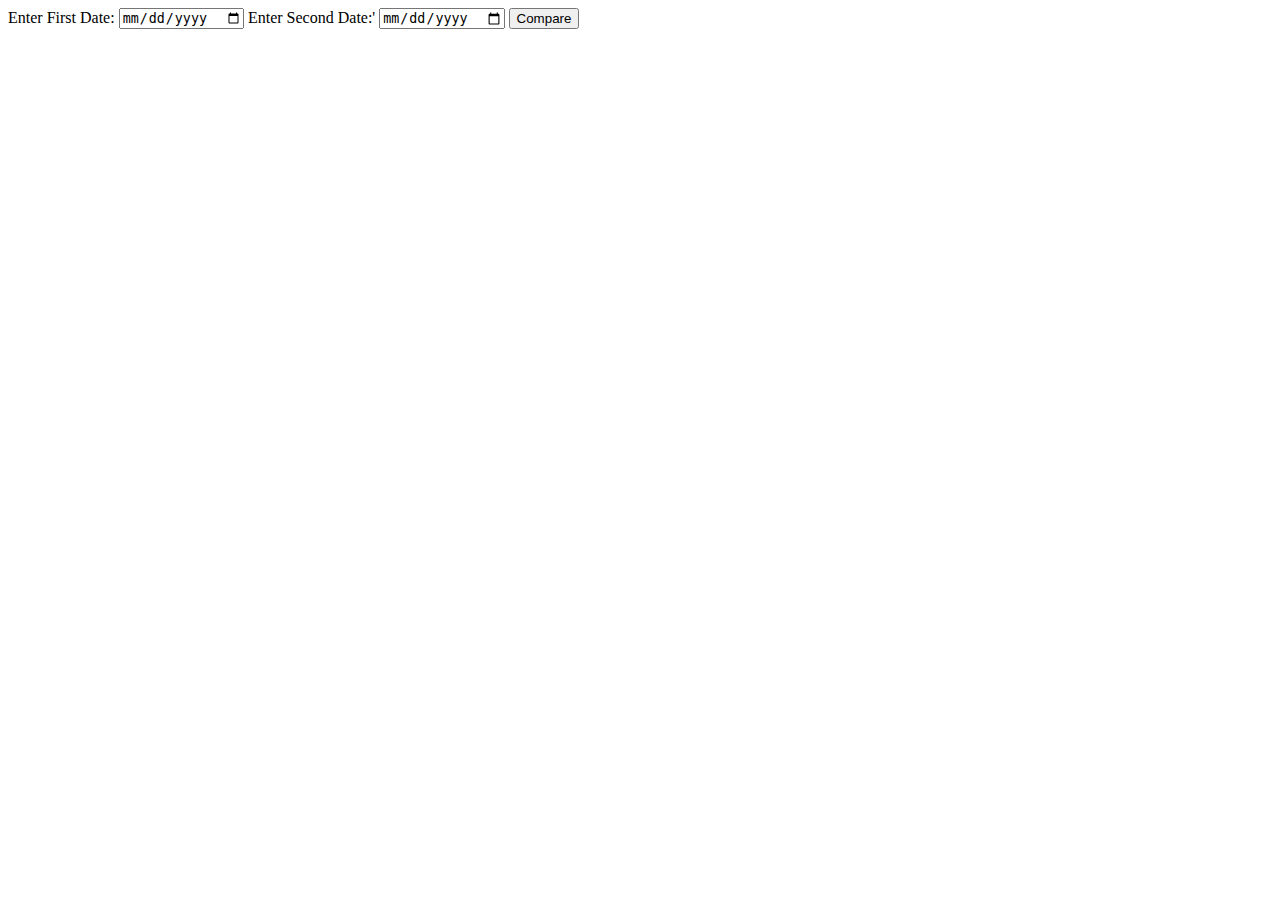
<file: chapter/datecomparison.htm>
<html>
    <head>
        <title>date</title>
    </head>
    <body>
        <form>
            Enter First Date:
            <input id  = "demo" type="date">
            Enter Second Date:'
            <input type="date" id = "demo1">
            <button type = "button" onclick=myFunction()>Compare</button>
        </form>
        <script>
             function myFunction() {
             var x = document.getElementById("demo").value;
             var y = new Date(x);
             var mil1 = y.getTime();
             var a = document.getElementById("demo1").value;
             var b = new Date(a);
             var mil2 = b.getTime();
             if(mil1>mil2) {
                 window.alert(x+" "+ "is the recent date");
             }
             else {
                 window.alert(a+" "+ "is the recent date");
             }
}
         </script>
    </body>
<html>
</file>
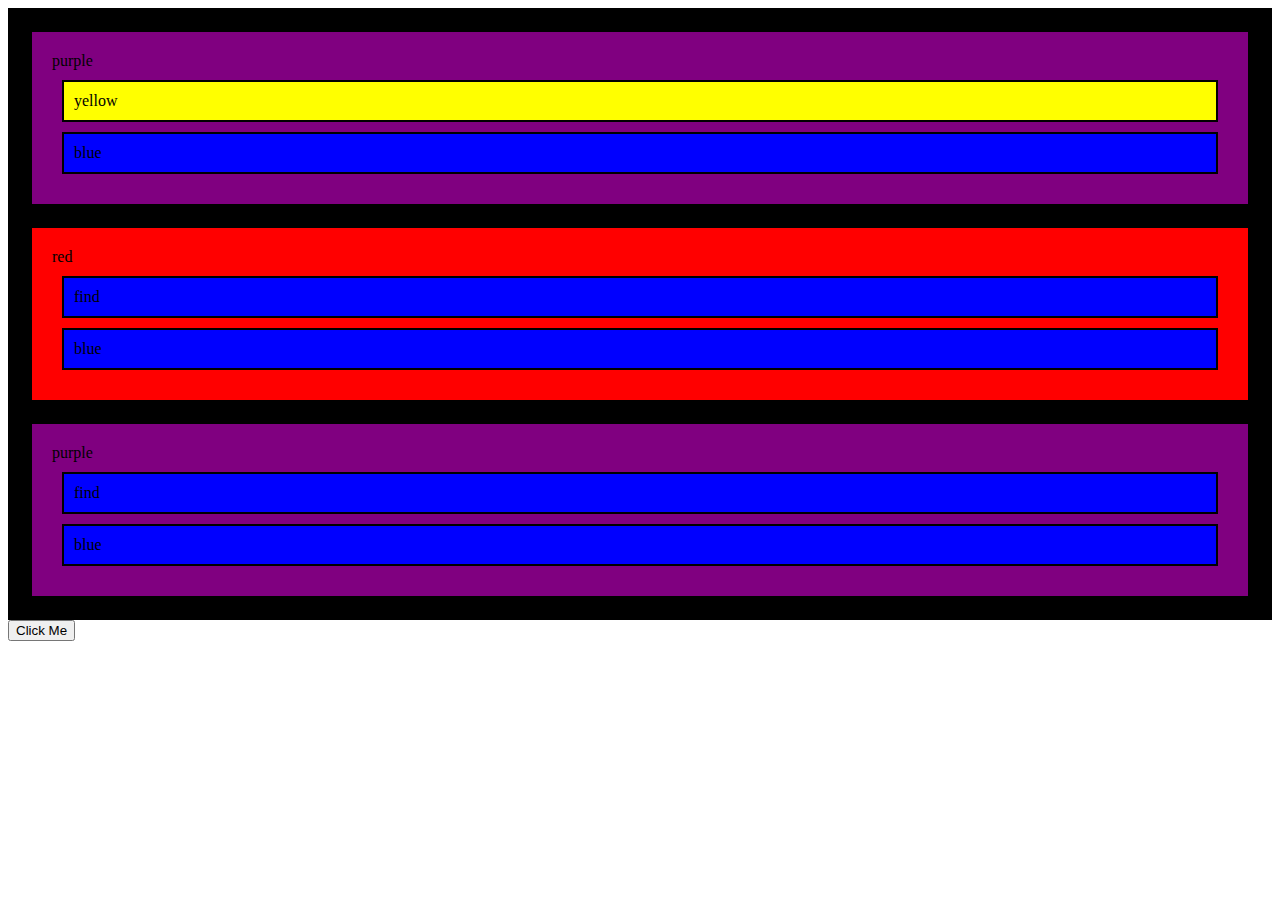
<file: chapter/div-color-find.htm>
﻿<!DOCTYPE html>
<html>
    <head>
	<title>
	    Div Color Change
	</title>
    <script src = ".././scripts/div-color-find.js"></script>
    <link rel="stylesheet" type="text/css" href=".././styles/div-color-find.css" >
    </head>
    <body>
       	<div id="outer">
            <div>purple
	            <div>yellow</div>
	            <div>blue</div>
	    </div>
            <div>red
   	        <div>find</div>
       	        <div>blue</div>
            </div>
            <div>purple
		 <div>find</div>
		 <div>blue</div>
            </div>
        </div>
	<button type="button" onclick="find()">Click Me</button>
    </body>
</html>
</file>
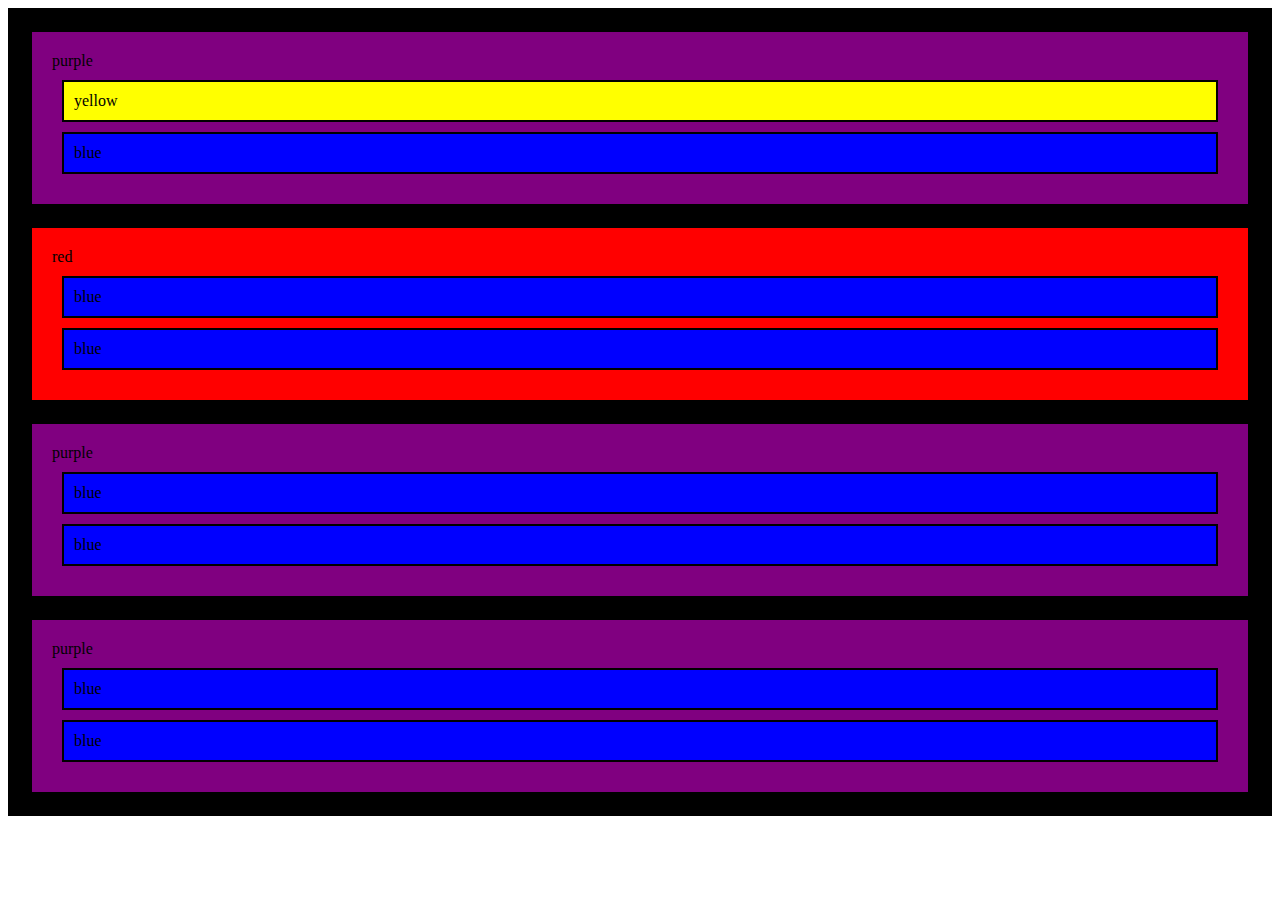
<file: chapter/div-color.htm>
<!DOCTYPE html>

<html>
    <head>
    <title>
        Div Color Change
    </title>
    <link rel="stylesheet" type="text/css" href=".././styles/div-color.css" >
    </head>

    <body>

           <div id="outer">

            <div>purple
                <div>yellow</div>
                <div>blue</div>
            </div>

            <div>red
                <div>blue</div>
                <div>blue</div>
            </div>

            <div>purple
                <div>blue</div>
                <div>blue</div>
            </div>
            <div>purple
                <div>blue</div>
                <div>blue</div>
            </div>

            </div>

        </div>

    </body>

</html>
</file>
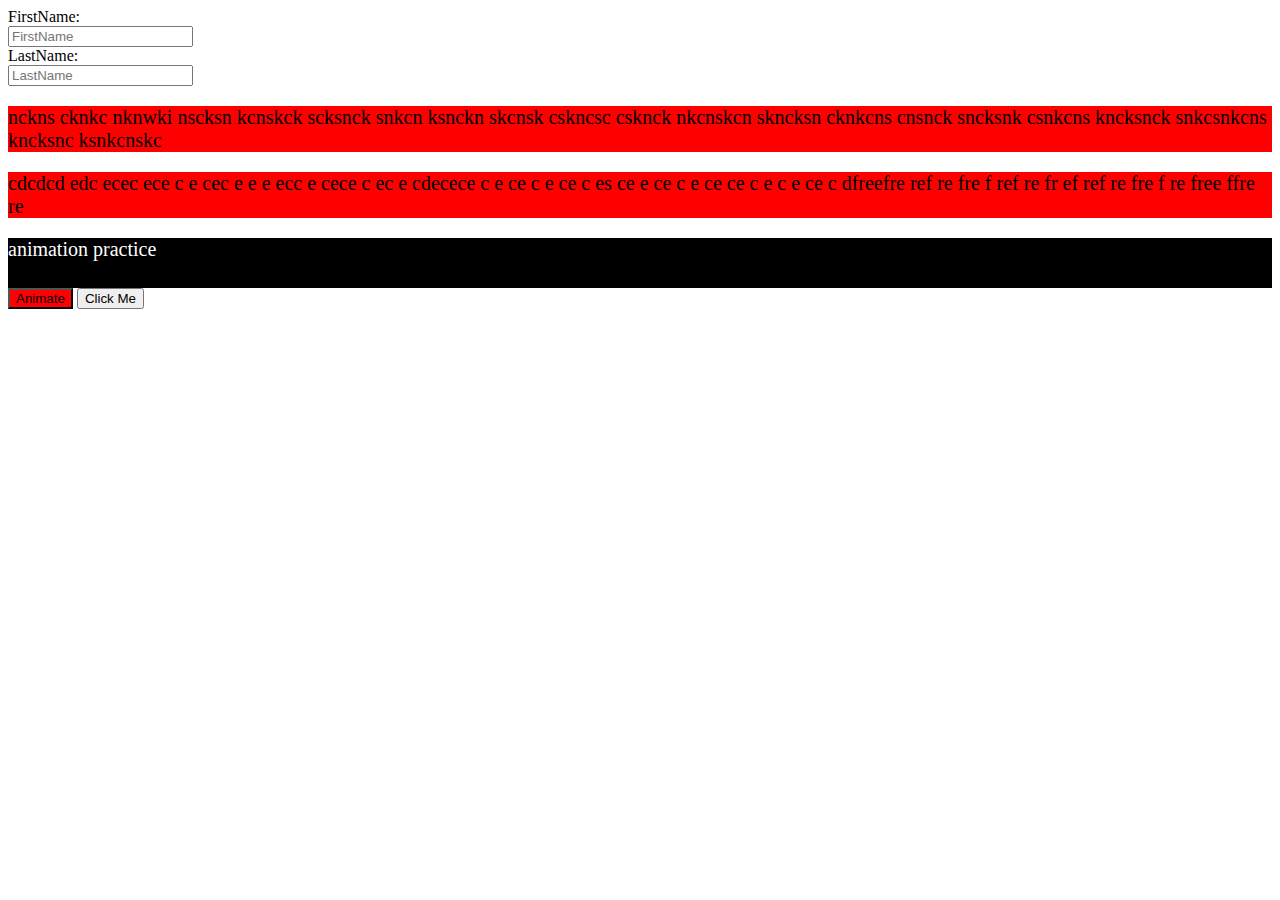
<file: chapter/jQuery.htm>
<html>
    <head>
    <title>
    jQuery functions
    </title>
    <style>
    p {
        background-color:red;
        font-size:20px;
    }
    #divi {
        background-color:black;
        font-size:20px;
        color:white;
        height:50px;
    }
    #btn1 {
    background-color:red;
    }

    </style>
    <script src="http://ajax.googleapis.com/ajax/libs/jquery/1.11.3/jquery.min.js"></script>
    <script>
        $(document).ready(function(){
            $("input").focus(function(){
                $(this).css("background-color", "#cccccc");
        });
            $("input").blur(function(){
                   $(this).css("background-color", "white");
        });

            $("p.demo").click(function(){
                   $(this).css("background-color", "green");
            });

            $("p.demo").mouseover(function(){
                   $(this).css("background-color", "yellow");
            });
            
            $("p.demo1").hover(function(){
                   $(this).css("background-color", "grey");
            });
            $("p.demo1").dblclick(function(){
                   $(this).css("background-color", "blue");
            });
            $("#btn1").on("click", function(){
                $("#divi").animate({height: "300px"});
            });
            $("#demo2").click(function(){
                   $("#divi").hide();
            });
       });
    </script>
    </head>
    <body>
    <form>
    <div class="demo">FirstName:</div>
    <input type="text" placeholder="FirstName">
    <div class="demo">LastName:</div>
    <input type="text" placeholder="LastName">
    </form>
    <p class="demo">nckns cknkc nknwki nscksn  kcnskck scksnck snkcn ksnckn skcnsk cskncsc csknck nkcnskcn skncksn cknkcns cnsnck sncksnk csnkcns kncksnck snkcsnkcns kncksnc ksnkcnskc
    </p>
    <p class = "demo1">cdcdcd edc ecec ece c e cec e  e e  ecc e cece c ec e cdecece c e ce c e ce c es ce  e ce c e ce ce c e c e ce c dfreefre ref re fre f ref re fr ef ref re fre f re free ffre  re
    </p>
    <div id="divi"> animation practice</div>
    <button id="btn1">Animate</button>
    <button id="demo2">Click Me</button>
    </body>
</html>
</file>
<file: index.css>
* {
    margin: 0px;
    padding: 0px;
}

.clearfix:after {
    content: '';
    display: table;
    clear: both;
}

body {
    font-family: arial;
}

.c-left-header {
    float: left;
    line-height: 60px;
    margin-left: 15px;
    font-weight: bold;
    font-size: 16px;
    color: grey;
}

.c-right-header {
    float: right;
    line-height: 60px;
    margin-right: 15px;
    font-weight: bold;
    font-size: 16px;
    color: grey;
}

.c-center-header {
    text-align: center;
    border-top: 1px solid black;
    border-bottom: 1px solid black;
}

.c-header-image {
    width: 95px;
    height: 60px;
}

.c-assignments {
    margin: 20px;
    text-align: center;
}

.c-details {
    text-align: center;
    background-color: #e99caf;
    padding: 8px;
    font-weight: bold;
    font-size: 12px;
    color: black;
    opacity: 0.95;
}

.c-bar {
    font-size: 16px;
    font-family: Tahoma, Geneva, sans-serif;
    font-weight: bold;
    text-align: center;
    text-shadow: 1px 1px 1px #333333;
    background-color: black;
    border-radius: 8px;
    margin: 0px 10px
}

.c-unordered-list {
    height: auto;
    padding: 8px 0px;
    margin: 0px;
    list-style-type: none;
}

.c-list {
    margin: 5px 0px;
}

.c-link {
    text-decoration: none;
    font-weight: bold;
    font-size: 16px;
    color: white;
}

.c-link:hover {
    color: #F90;
    background-color: #FFF;
}
</file>
<file: styles/Assignment3.css>
div {
    background-color:red;
    font-size:20px;
}
</file>
<file: styles/center-absolute.css>
#center-1 {
    width: 250px;
	height: 250px ;
	border: 2px solid black;
	background-color: red;
	position: absolute;
	left: 50%;
	top: 50%;
	margin-left: -125px;
	margin-top: -125px;
}
</file>
<file: styles/center-asignment.css>
#center-1 {
    width: 250px;
    height: 250px ;
    border: 2px solid black;
    background-color: red;
    position:relative;
}
</file>
<file: styles/center-fixed.css>
#center-1 {
    width: 250px;
	height: 250px ;
	border: 2px solid black;
	background-color: red;
	position: fixed;
	left: 50%;
	top: 50%;
	margin-left: -125px;
	margin-top: -125px;
}
</file>
<file: styles/center-relative.css>
#center-1 {
    width: 250px;
	height: 250px ;
	border: 2px solid black;
	background-color: red;
	position: relative;
	left: 50%;
	top: 50%;
	margin-left: -125px;
	margin-top: -125px;
}
</file>
<file: styles/center-static.css>
#center-1 {
    width: 250px;
	height: 250px ;
	border: 2px solid black;
	background-color: red;
	position: static;
	left: 50%;
	top: 50%;
	margin-left: -125px;
	margin-top: -125px;
}
</file>
<file: styles/components.css>
@import "components/common-body.css";
@import "components/header.css";
@import "components/main-body.css";
@import "components/footer.css";
</file>
<file: styles/div-color-find.css>
﻿#outer {
    
    background-color: black;

    border:2px solid black;

}


#outer > div {

    background-color: purple;

    border:2px solid black;
 
   padding:20px;
 
   margin:20px;

}


#outer > div:nth-of-type(2) {

    background-color: red;

    border:2px solid black;
 
   padding:20px;

    margin:20px;

}


#outer > div > div {

    background-color: blue;

    border:2px solid black;

    padding:10px;

    margin:10px;

}


#outer > div:first-child > div:first-child {

    background-color: yellow;

    border:2px solid black;

    padding:10px;

    margin:10px;

}
</file>
<file: styles/div-color.css>
#outer {
    background-color: black;
    border:2px solid black;
}

#outer > div {
    background-color: purple;
    border:2px solid black; 
    padding:20px; 
    margin:20px;
}

#outer > div:nth-of-type(2) {
    background-color: red;
    border:2px solid black; 
    padding:20px; 
    margin:20px;
}

#outer > div > div {
    background-color: blue;
    border:2px solid black; 
    padding:10px; 
    margin:10px;
}

#outer > div:first-child > div:first-child {
    background-color: yellow;
    border:2px solid black; 
    padding:10px; 
    margin:10px;
}
</file>
